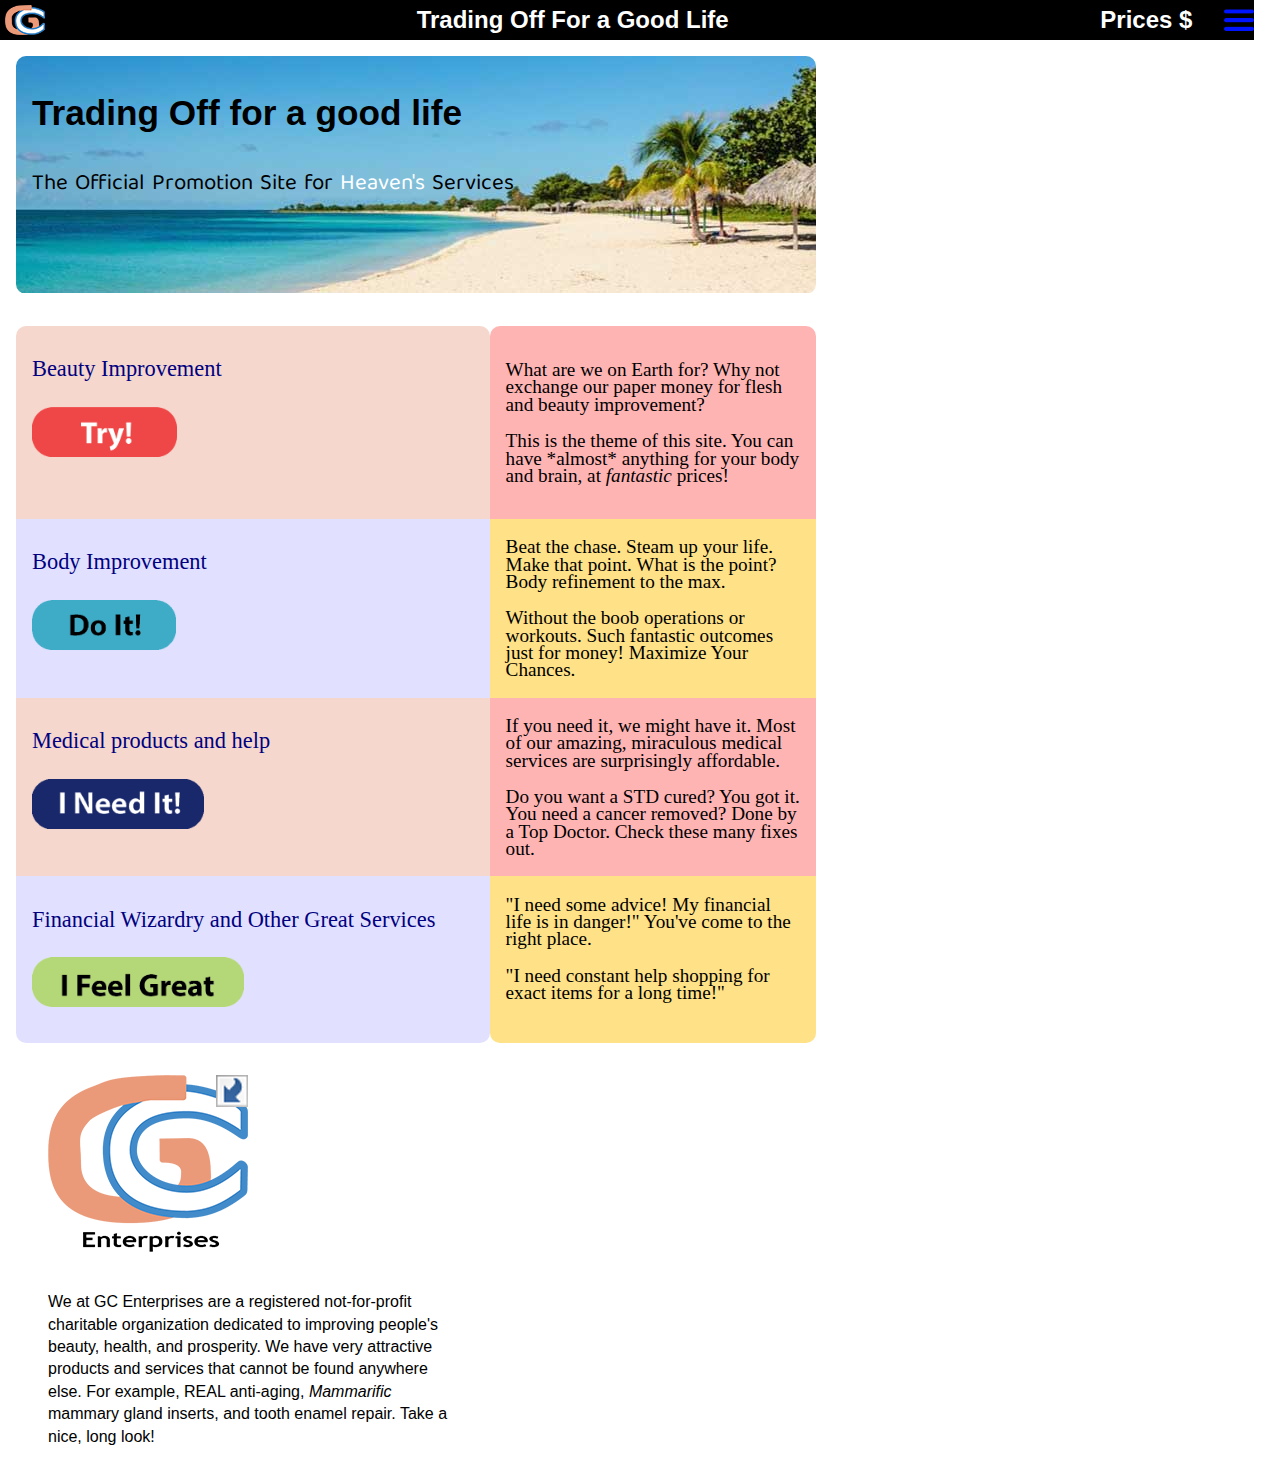
<file: index.html>
<!DOCTYPE html>
<html lang="en" dir="ltr">
    <head>
        <meta charset="utf-8">
        <link rel="stylesheet" type="text/css" href="reset.css">
        <link rel="stylesheet" type="text/css" href="styles-main.css">
        <meta name="viewport" content="width=device-width, initial-scale=1.0">
        <link rel="shortcut icon" href="./images/GC site logo-final-tiny.png" type="image/x-icon">
        <link rel="icon" href="./images/GC site logo-final-tiny.png" type="image/x-icon">
        <meta name="description" content="The innovation of GC Enterprises, Trading It Off, 
        is that it is a one-stop shop for miraculous beauty, body, and health
        products. Its main purpose is to improve beauty, body, and the health state of 
        viewers via special payment plans. Other interesting products are 
        also available. Trading It Off, Looking hot, Money for bod, the One-Stop-Shop.
        BREAST HOOTERS BOOB IMPLANTS INSERTS MUSCLE BUILDING HEALTH MEDICINE
         OMNITRON TOXITRON MAGIC WAND
        OPERATIONS QUICK FIXES COVERAGE INSURANCE SHOPPING FINANCIAL ELECTRONICS REPAIR">
        <meta property="og:image" content="images/GC site logo-final.png">
        <meta property="og:description" content="The innovation of GC Enterprises, Trading It Off, 
        is that it is a one-stop shop for miraculous beauty, body, and health
        products. Its main purpose is to improve beauty, body, and the health state of 
        viewers via special payment plans. Other interesting products are also 
        available.">
        <meta property="og:title" content="Trading It Off - Heaven's Resources">
        <title>Trading Off - Easy Access to Heaven's Resources</title>
    </head>
    <body>
    <php><!--
        <nav>
            <a href="http://love-madly.com"> <img class="title-left" src="images/GC site logo-tiny.png" alt="Logo"></a>
            <div class="title-middle">Trading Off Money for an Enhanced Life</div>
            <div id="rt-nav">                       
                <div id="menu-btn-toggle-responsive">
                     "Button" and block to Trigger/Open The Menu
                        <div class="pdroll" onmouseover="rollmenu()" onblur="unrollmenu()">
                        &nbsp;&nbsp;&nbsp;&nbsp;&nbsp;
                        </div>
                </div>
            </div>
            <div id="rt-full-nav"></div>
                <div id="pdmenu-nav-toggle-desktop">
                    Button to Trigger a Modal that Falls and Darkens the Background
                    <div id="myBtn">Prices $</div>
                    
                     "Button" to Trigger/Open The Menu
                    <div class="pd" onmouseover="showmenu()" onmouseout="hidemenu()">
                        &nbsp;&nbsp;&nbsp;&nbsp;&nbsp;
                        <img src="images/hamburger.png"  class="title-right" alt="" id="hamburger">
                    </div>
                    <ul class="pdmenu">
                        <li><a href="index.html">Trading Off home&nbsp;&nbsp;&nbsp;&nbsp;&nbsp;&nbsp;&nbsp;&nbsp;&nbsp;&nbsp;&nbsp;&nbsp;&nbsp;&nbsp;&nbsp;</a></li>
                        <li><a  href="contentpage1.html">Beauty Treatments&nbsp;&nbsp;&nbsp;&nbsp;&nbsp;&nbsp;&nbsp;&nbsp;&nbsp;&nbsp;&nbsp;&nbsp;</a></li>
                        <li><a  href="contentpage2.html">Body Enhancements&nbsp;&nbsp;&nbsp;&nbsp;&nbsp;&nbsp;&nbsp;&nbsp;</a></li>
                        <li><a  href="contentpage3.html">Medical Services&nbsp;&nbsp;&nbsp;&nbsp;&nbsp;&nbsp;&nbsp;&nbsp;&nbsp;&nbsp;&nbsp;&nbsp;</a></li>
                        <li><a  href="contentpage4.html">Miscellaneous Services&nbsp;&nbsp;&nbsp;&nbsp;</a></li>
                    </ul>
                    </div>
                </div>
            </div>
        </nav>        -->

        <!--Menu background for clicking on Safari-->

        <!--<div class="pdmenubackground"></div>-->
        <nav>

                <a href="index.html"><img class="title-left" src="images/GC site logo-tiny.png" alt="Logo"></a>
                <div class="title-middle">Trading Off For a Good Life</div>
                <div id="rt-prices">
                    <!---Button to Trigger a Modal that Falls and Darkens the Background-->
                    <div id="myBtn" onclick="showModal()">Prices $</div>

                    <!-- "Button" to Trigger/Open The Menu -->
                    <div class="pd">
                        <span class="five-spaces">&nbsp;&nbsp;&nbsp;&nbsp;&nbsp;</span>
                        <img src="images/hamburger.png" class="title-right" alt="" id="hamburger">
                        <ul class="pdmenu">
                            <li ><a  href="index.html">Trading Off home&nbsp;&nbsp;&nbsp;&nbsp;&nbsp;&nbsp;&nbsp;</a></li>
                            <li ><a  href="contentpage1.html">Beauty Treatments&nbsp;&nbsp;&nbsp;&nbsp;&nbsp;</a></li>
                            <li ><a  href="contentpage2.html">Body Enhancements&nbsp;&nbsp;&nbsp;</a></li>
                            <li ><a  href="contentpage3.html">Medical Services&nbsp;&nbsp;&nbsp;&nbsp;&nbsp;&nbsp;&nbsp;&nbsp;</a></li>
                            <li ><a  href="contentpage4.html">Miscellaneous Services</a></li>
                        </ul>
                    </div>
                </div> 
        </nav>
        <div id="myModal1" class="modal"></div>   


                <!-- The Modal -->
                <div id="myModal2" class="modal">

                    <!-- Modal content -->
                    <div class="modal-content">
                        <div class="modal-header">
                            <span class="close">&times;</span>
                            <h2>Favorite Services and Prices</h2>
                        </div>
                        <div class="modal-body">
                            <p>Prices in 2020 US Dollars</p>
                            <span class="bold-text">Fountain of Youth Anti-aging:</span> $300 per treatment<br>
                            <span class="bold-text">Mammarific boobs:</span> $55 per half cup <span class="italic-text">Boobessence!</span><br>
                            <span class="bold-text">OMNITRON(tm) Health Button:</span> $50 per permanent installation<br>
                            <span class="bold-text">Cure to STD's:</span> $40 per treatment<br>
                            <span class="bold-text">Immediate emergency relief, bullet hole closing, Tumor down, Single brain cell repair:</span> Free!<br>
                            <span class="bold-text">Bigger butt, sexy legs, curved hip with muscle, for women </span>only $2000 per treatment<br>
                            <span class="bold-text">Building and chiseling of specific muscle groups, e.g. the pectorals:</span> $1000 per group<br>
                            <span class="bold-text">MUCH MORE IN OUR TOPIC PAGES!</span>
                        </div>
                    </div>

                </div>

        <script>
            let hamburgerMenu = document.getElementsByClassName("pd")[0];
            let menuOpen = false;
            //var backgr = document.querySelector("pdmenubackground");
            let backgr = document.getElementById("myModal1");

            //specially click on hamburger button on mobile devices
            hamburgerMenu.addEventListener("click", function() {
                if (menuOpen===true){
                    menuOpen = false;
                    hidemenu();
                } else {
                    menuOpen = true;
                    showmenu();
                }
            });
    
            hamburgerMenu.addEventListener("mouseout", function() {
                if (menuOpen===true) {
                    hidemenu();
                    menuOpen = false;
                }
            });
    
            hamburgerMenu.addEventListener("mouseover", function() {
                if (menuOpen===false) {
                    showmenu();
                    menuOpen = true;
                }
            });

    
            function showmenu() {
                backgr.style.display = "block";
                backgr.style.zIndex = "0";  
                let pdmenu = document.getElementsByClassName("pdmenu");
                pdmenu[0].style.clip= "auto";
                pdmenu[0].style.opacity= "1";
                pdmenu[0].style.transform= "translateY(0) scaleY(1)";
                pdmenu[0].style.zIndex= "1";
            }
            function hidemenu() {
                let pdmenu = document.getElementsByClassName("pdmenu");
                pdmenu[0].style.clip= "rect(1px, 1px, 1px, 1px)";
                pdmenu[0].style.opacity= "0.0";
                pdmenu[0].style.transform= "translateY(-10px) scaleY(0.5)";
                pdmenu[0].style.zIndex= "-1";
                backgr.style.display = "none";
                backgr.style.zIndex = "-2"; 
            }
            
            //            window.onclick = function(event) {
            //              if (event.target == backgr) {
            //                backgr.style.display = "none";
            
              //          }
                //    }
                
                // Get the modal
            var modal = document.getElementById("myModal2");
            
            // Get the button that opens the modal
            var btn = document.getElementById("myBtn");
             
            
            // Get the <span> element that closes the modal
            var span = document.getElementsByClassName("close")[0];
            
            var modalOn = false;
            
            // When the user clicks on the button, open the modal
            //    btn.onclick = function() {
            //      modal.style.display = "block";
            //    }
            
            btn.addEventListener("mouseover", function() {
              btn.style.color = "yellow";
              btn.style.cursor="pointer";
            });
            
            btn.addEventListener("mouseout",  function() {
                btn.style.color= "white";
                btn.style.cursor="auto";
            });
            
            btn.addEventListener("click", function() {
                modal.style.display = "block";
                modal.style.zIndex = "2";
                modalOn = true;
            });
            
            function showModal() {
                modal.style.display = "block";
                modal.style.zIndex = "2";
                modalOn = true;
            }
            
            
            // When the user clicks on <span> (x), close the modal
            span.addEventListener("click", function() {
              modal.style.display = "none";
              modalOn = false;
            });
            
            //When the user clicks on menu button, show the transparent background to catch close-click
            
            
            // When the user clicks anywhere outside of the modal, close it
            backgr.addEventListener("click", function() {
                hidemenu();
                menuOpen = false;
            });
            
            modal.addEventListener("click", function(event) {
                var ev = event.target;

                if (ev == modal) {
                    modal.style.display = "none";
                    modal.style.zIndex = -1;
                    modalOn = false;
                }
            });
            
            
            
            
            
            </script>

        <div class="top-bg">
            <div class="header">
                Trading Off for a good life
            </div>
            <div class="subheader">
                The Official Promotion Site for <span style="color: white;">Heaven's</span> Services
            </div>
        </div>




    <div class="links-container">
        <div class="divide1">
            <a href="contentpage1.html" class="link1">
                <div >
                    <p >
                        Beauty Improvement</p>
                    <p ><img class="button-style" src="images/Try!.png" alt="Try Beauty Services"></p>
                </div>
            </a>
            <div class="right-side1">
                <p class="sm-line-height">What are we on Earth for? Why not exchange our paper money for flesh and beauty improvement?</p>
                <p class="sm-line-height">This is the theme of this site. You can have *almost* anything for your body and brain, at <span style="font-style: italic">fantastic</span> prices!</p>
            </div>
        </div>

        <div class="divide2">
            <a href="contentpage2.html" class="link2">
                <div>
                    <p >
                        Body Improvement</p>
                    <p><img class="button-style" src="images/Do it!.png" alt="Look at body and muscle improvement"></p>
                </div>
            </a>
                <div class="right-side2">
                    <p class="sm-line-height">Beat the chase. Steam up your life. Make that point. What is the point? Body refinement to the max.</p>
                    <p class="sm-line-height">Without the boob operations or workouts. Such fantastic outcomes just for money! Maximize Your Chances.</p>
                </div>
        </div>

        <div class="divide3">
            <a href="contentpage3.html" class="link3">
                <div>
                    <p >Medical products and help</p>
                    <p><img class="button-style" src="images/I Need It!.png" alt="I Need Medical Support"></p>
                </div>
            </a>
            <div class="right-side3">
                <p class="sm-line-height">If you need it, we might have it. Most of our amazing, miraculous medical services are surprisingly affordable.</p>
                <p class="sm-line-height">Do you want a STD cured? You got it. You need a cancer removed? Done by a Top Doctor. Check these many fixes out.</p>
            </div>
        </div>

        <div class="divide4">
            <a href="contentpage4.html" class="link4">
                <div>
                    <p >Financial Wizardry and Other Great Services</p>
                    <p ><img class="button-style" src="images/I Feel Great.png" alt=""></p>
                </div>
            </a>
            <div class="right-side4">
                <p class="sm-line-height">&quot;I need some advice! My financial life is in danger!&quot; You've come to the right place.</p>
                <p class="sm-line-height">&quot;I need constant help shopping for exact items for a long time!&quot;</p>
            </div>
        </div>

        <section>
            <div class="GC-logo">
                <a href="https://love-madly.com" ><img src="images/GC site logo-final-small.png" alt="GC logo"></a>
            </div>
            <div class="weird">
                We at GC Enterprises are a registered not-for-profit charitable organization dedicated to
                improving people's beauty, health, and prosperity. We have very attractive products
                and services that cannot be found anywhere else. For example, REAL anti-aging,
                <span style="font-style: italic;">Mammarific</span> mammary gland inserts, and tooth enamel repair. Take
                a nice, long look!
            </div>
        </section>
    </div>

    </php>
    </body>
</html>
</file>
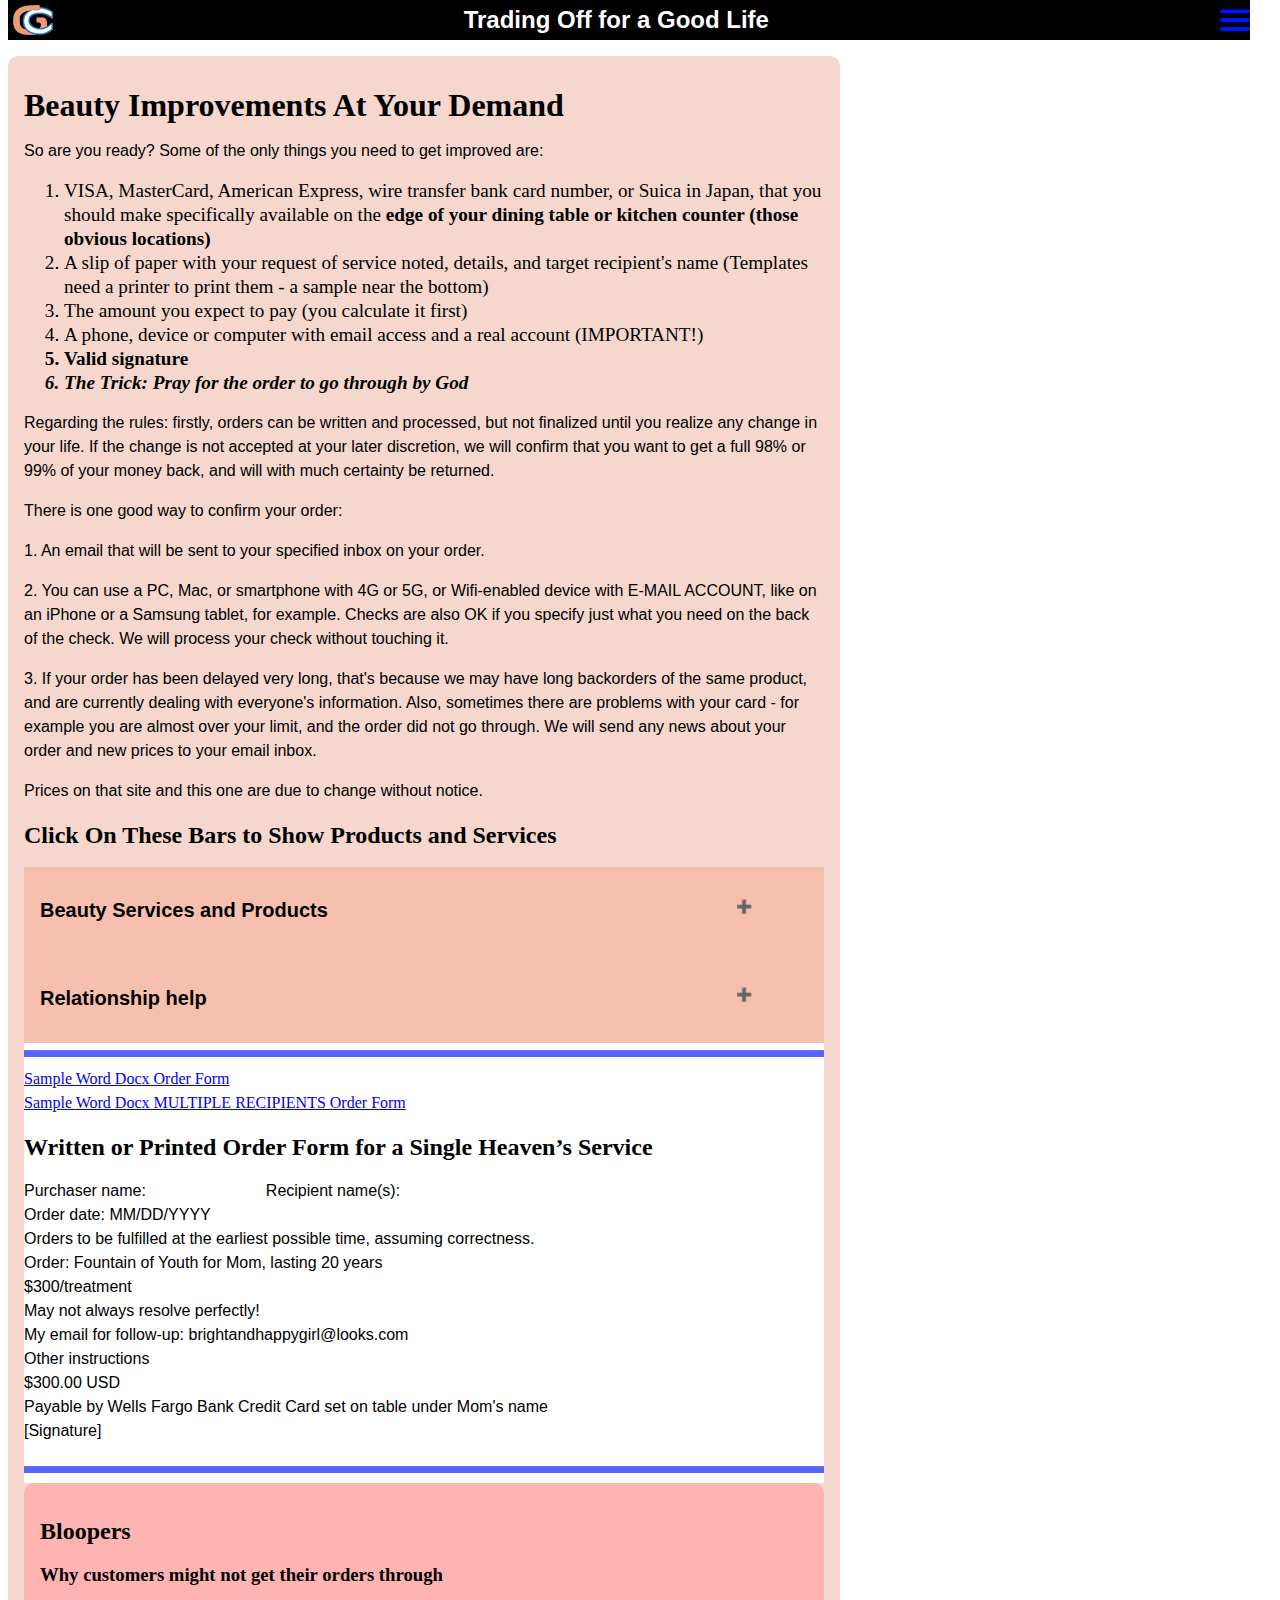
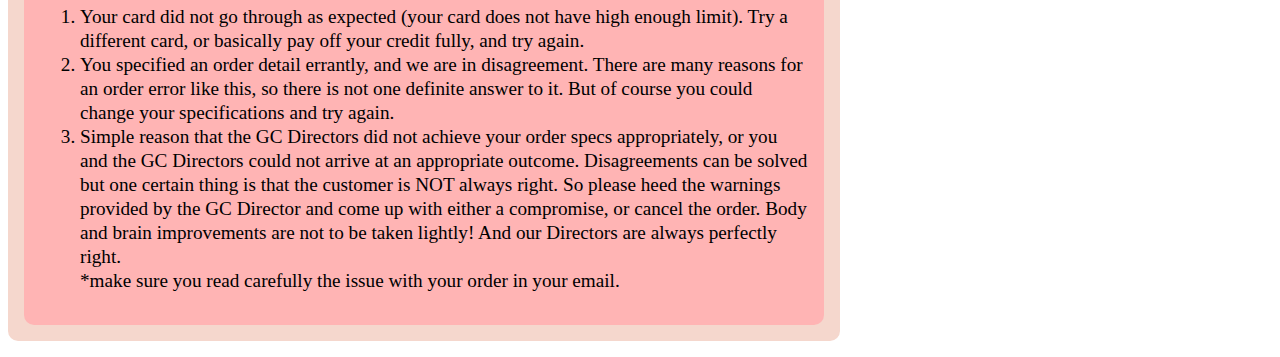
<file: contentpage1.html>
<!DOCTYPE html>
<html lang="en" dir="ltr">
    <head>
        <meta charset="utf-8">
        <link rel="stylesheet" type="text/css" href="styles-infosheets.css">
        <link rel="stylesheet" type="text/css" href="reset.css">
        <meta name="viewport" content="width=device-width, initial-scale=1.0">
        <link rel="shortcut icon" href="./resources/icons/favicon.ico" type="image/x-icon">
        <link rel="icon" href="./resources/icons/favicon.ico" type="image/x-icon">
        <title>Trading Off - Easy Access to Heaven's Resources</title>
    </head>
    <body>
    <php>
        <nav>
            <!--<div class="menu">-->
                <a href="index.html"> <img class="title-left" src="images/GC site logo-tiny.png" alt="Logo"></a>
                <div class="title-middle">Trading Off for a Good Life</div>
                <div id="rt-prices">
                    <!-- "Button" to Trigger/Open The Menu -->
                    <div class="pd">
                        <span class="five-spaces">&nbsp;&nbsp;&nbsp;&nbsp;&nbsp;</span>
                        <img src="images/hamburger.png"  class="title-right" alt="" id="hamburger">
                        <ul class="pdmenu">
                            <li ><a  href="index.html">Trading Off home&nbsp;&nbsp;&nbsp;&nbsp;&nbsp;&nbsp;&nbsp;</a></li>
                            <li ><a   href="contentpage1.html">Beauty Treatments&nbsp;&nbsp;&nbsp;&nbsp;&nbsp;</a></li>
                            <li ><a   href="contentpage2.html">Body Enhancements&nbsp;&nbsp;&nbsp;</a></li>
                            <li ><a   href="contentpage3.html">Medical Services&nbsp;&nbsp;&nbsp;&nbsp;&nbsp;&nbsp;&nbsp;&nbsp;</a></li>
                            <li ><a  href="contentpage4.html">Miscellaneous Services</a></li>
                        </ul>
                    </div>
                </div>
        </nav>
        <div id="myModal1" class="modal"></div>   
        <script>
            let hamburgerMenu = document.getElementsByClassName("pd")[0];
            let menuOpen = false;
            //var backgr = document.querySelector("pdmenubackground");
            let backgr = document.getElementById("myModal1");
            let bg1 = document.querySelector("background");

            //specially click on hamburger button on mobile devices
            hamburgerMenu.addEventListener("click", function() {
                if (menuOpen===true){
                    menuOpen = false;
                    hidemenu();
                } else {
                    menuOpen = true;
                    showmenu();
                }
            });
    
            hamburgerMenu.addEventListener("mouseout", function() {
                if (menuOpen===true) {
                    hidemenu();
                }
            });
    
            hamburgerMenu.addEventListener("mouseover", function() {
                if (menuOpen===false) {
                    showmenu();
                }
            });
            
            backgr.addEventListener("click", function() {
                hidemenu();
            });

            function showmenu() {
                backgr.style.display = "block";
                backgr.style.zIndex = 0; 
                let pdmenu = document.getElementsByClassName("pdmenu");
                pdmenu[0].style.clip= "auto";
                pdmenu[0].style.opacity= "1";
                pdmenu[0].style.transform= "translateY(0) scaleY(1)";
                pdmenu[0].style.zIndex= 1;
                menuOpen=true;
            }
            function hidemenu() {
                let pdmenu = document.getElementsByClassName("pdmenu");
                pdmenu[0].style.clip= "rect(1px, 1px, 1px, 1px)";
                pdmenu[0].style.opacity= "0.0";
                pdmenu[0].style.transform= "translateY(-10px) scaleY(0.5)";
                pdmenu[0].style.zIndex= 0;
                backgr.style.display = "none";
                backgr.style.zIndex = 0;
                menuOpen=false; 
            }
            
        </script>

        <div class="top-border"></div>
        <div class="background">
        <h1>Beauty Improvements At Your Demand</h1>
        <p>So are you ready? Some of the only things you need to get improved are:
            <ol>
                <li>VISA, MasterCard, American Express, wire transfer bank card number, or 
                    Suica in Japan, that you should make
                    specifically available on the <span class="bold-text">edge of your 
                        dining table or kitchen counter (those obvious locations)</span>
                    </li>
                    <li>A slip of paper with your request of service noted, details, and target recipient's name (Templates need a printer to
                        print them - a sample near the bottom)</li>
                    <li>The amount you expect to pay (you calculate it first)</li>
                    <li>A phone, device or computer with email access and a real account (IMPORTANT!)</li>
                    <li class="bold-text">Valid signature</li>
                    <li class="italic-text">The Trick: Pray for the order to go through by God</li>
            </ol>
        </p>

        <p>
Regarding the rules: firstly, orders can be written and processed, but not 
finalized until you realize any change in your life. If the change is not accepted 
at your later discretion, we will confirm that you want to get a full 98% or 99% 
of your money back, and will with much certainty be returned.
        </p>
<p>
There is one good way to confirm your order:
</p>
<p>
1. An email that will be sent to your specified inbox on your order.
</p>
<p>
        2. You can use a PC, Mac, or smartphone with 4G or 5G, or Wifi-enabled device
        with E-MAIL ACCOUNT, like on an iPhone or a Samsung tablet, for example.
        Checks are also OK if you specify just what you need on the back of the check. 
        We will process your check without touching it.
        </p>

        <p>3. If your order has been delayed very long, that's because we 
       may have long backorders of the same product, and are currently
       dealing with everyone's information. Also, sometimes there are problems with your
       card - for example you are almost over your limit, and the order did not go through.
       We will send any news about your order and new prices to your email inbox.</p>
        <p>Prices on that site and this one are due to change without notice.</p>

        <h2>Click On These Bars to Show Products and Services</h2>
<button class="accordion1">
    <h2 >Beauty Services and Products</h2>
</button>
<div class="panel1">
    <p class="bold-text">
        Facial Clear Services
        USD $100 / treatment
    </p>
    <p>
        Clearing all spots and acne and imperfections off your face, up to the limit of
        science. Facial discoloration, for example for elderly people is cheap and
        available. Results are partly guaranteed (except in some cases where the
        blemishes are grown-in or natural) Takes 2 days.
    </p>
    <p class="bold-text">
        The Fountain of Youth: FOY Men's and Women's Anti-aging Service<br>
        USD $300 / treatment
    </p>
    <p>
        Anti-aging is different from clearing spots, and is significantly more powerful.
        Where clearing spots is about removing blemishes, anti-aging will literally
        make you look younger, no cosmetics, with skin transformation and improved coloration, and
        less saggy cheeks and bags. 98% Guaranteed by Beautyview (tm) 3D preview, this is a very
        standard procedure that anyone can order. The service is all-face, and does
        not affect body muscles but can change and improve your face flesh and skin acutely.
        Takes 6 days.
    </p>
    <p class="bold-text">
        Beautifying treatment: POY Preservation of Youth - Reverse time and look younger for 20 years<br>
        USD $300 / treatment
    </p>
    <p>
        This treatment need only be bought once every 20 years, since it will
        freeze aging - most importantly in the face area for that length of time.
        It is simply magic, a miracle that will make everyone you know be amused.
        They will be amazed by it. Make all your family and friends buy this! 99% Guaranteed 
        by the Beautyview (tm). Takes 6 days.
    </p>
    <p class="bold-text">
        Long-term radiant beauty: EBU Eternal Beauty Updating<br>
        USD $2,000 / lifetime of beauty maintenance
    </p>
    <p>
        Also thought of to cause people "immortal beauty" like some actresses and actors, this
        an all-encompassing service that lasts one's entire lifetime, this involves repeated 
        face-anti-aging, repeated body-anti-aging, and tweaks to specific beauty features 
        (medical products and services are also included) 
        You'll look like 30's in your 50's, and
        50's when you're 100! A true miraculous improvement that really is worth its price,
        recommended to anyone who wants to look awesome forever. A bank transfer may be 
        needed for the payment.
    </p>
    <p class="bold-text">
        Grow old Slowly - Complete body recombination<br>
        USD $100 / long-term, full facial, body, brain, gametes, and illnesses improvement
    </p>
    <p>
        For anyone who dares and desires to live into their 100's, 110's, or even beyond
        <span class="italic-text">looking young</span>,
        this is a necessary upgrade to one's genes - all of them including your inheritable
        gametes. Your aging will become about half of its current speed, and a lot of work
        is put into changing all the genes inside of you - including illness, rotting, and 
        debilitating malfunctions. Just depend on us! This one is 99% guaranteed.
    </p>
    <p class="bold-text">
        Reversal of Beautifying treatment<br>
        USD $10 / treatment
    </p>
    <p>
        If you are unhappy with your youthful face and body at any time, you may discontinue
        beauty with this treatment.
    </p>
    <p class="bold-text">
        Skin DE-WRINKLE<br>
        USD $500 / treatment
    </p>
    <p>
        You'd think that this service is easy, right? Wrong - it is a complex and 
        long treatment over several weeks that makes it SO SO desirable to most 
        older women. That would actually maintain your facial looks but take away
        the wrinkles on there and <span class="italic-text">everywhere else!</span>
        Enjoy your new smoothened skin!
    </p>
    <p class="bold-text">
        Buy a Goatee! Or a Mustache!<br>
        USD $200 / full growth
    </p>
    <p>
        Need that facial hair on that fez? Need a bushy beard, a wide thin beard, or an around-
        the mouth full beard and mustache (or any kind of mustache)?<br>
        Then pay this price and get it anytime! We will inform you to make sure of your 
        opinion before it is grown, with a BeautyView (tm) to make sure you will like it.
    </p>
    <p class="bold-text">
        Growing old @ super-speed - Looking more mature <br>
        USD $100 / treatment
    </p>
    <p>
        Some people like to look older, not younger. So here is an impressive solution! 
        It is generally done in about 2 days after the order is processed.
    </p>
</div>
<button class="accordion1">
        <h2>Relationship help</h2>
</button>
<div class="panel1">
    <p class="bold-text">
        Renewing relationship freshness
        USD $15
    </p>
    <p>
        If your relationship with someone goes sour and you can't just feel good any more, you
        need this. If both agree and you need some refreshing, then get this service
        by Heaven.
    </p>
</div>
<div class="order-form">
    <img width="100%" height="13" src="images/blue-divider.png">
    <a href="Digital Order Form for Heaven.docx">Sample Word Docx Order Form</a><br>
    <a href="Digital Order Form for Heaven-Multiple Recipients.docx">Sample Word Docx MULTIPLE RECIPIENTS Order Form</a>
    <h2 class="bold-text ">
    Written or Printed Order Form for a Single Heaven’s Service
    </h2>
    <p>
    Purchaser name:&nbsp;&nbsp;&nbsp;&nbsp;&nbsp;&nbsp;&nbsp;&nbsp;&nbsp;&nbsp;&nbsp;&nbsp;&nbsp;&nbsp;&nbsp;&nbsp;&nbsp;&nbsp;&nbsp;&nbsp;&nbsp;&nbsp;&nbsp;&nbsp;&nbsp;&nbsp;
    Recipient name(s): <br>
    Order date: MM/DD/YYYY<br>
    Orders to be fulfilled at the earliest possible time, assuming correctness.<br>
    Order: Fountain of Youth for Mom, lasting 20 years<br>
    $300/treatment<br>
    May not always resolve perfectly!<br>
    My email for follow-up: brightandhappygirl@looks.com<br>
    Other instructions<br>
    $300.00 USD<br>
    Payable by Wells Fargo Bank Credit Card set on table under Mom's name<br>
    [Signature]
    </p>
    <img width="100%" height="13" src="images/blue-divider.png">
</div>
<div class="bloopers">
    <h2 class="bold-text">Bloopers</h2>
    <h3 class="">Why customers might not get their orders through</h3>
    <ol class="">
        <li>Your card did not go through as expected (your card does not have high enough limit). Try a different card, or basically pay off your credit
            fully, and try again.</li>
            <li>You specified an order detail errantly, and we are in disagreement. There are many
            reasons for an order error like this, so there is not one definite answer to it. But of course
            you could change your specifications and try again.</li>
            <li>Simple reason that the GC Directors did not achieve your order specs appropriately, or you and
            the GC Directors could not arrive at an appropriate outcome. Disagreements can be solved
            but one certain thing is that the customer is NOT always right. So please heed the warnings
            provided by the GC Director and come up with either a compromise, or cancel the order. Body and brain
            improvements are not to be taken lightly! And our Directors are always perfectly right.<br>
            *make sure you read carefully the issue with your order in your email.<br></li>
    </ol>
</div>
</div>
</php>
</body>


<script>
    var acc = document.getElementsByClassName("accordion1");
    var i;

    for (i = 0; i < acc.length; i++) {
        acc[i].addEventListener("click", function() {
            this.classList.toggle("active");
            var panel = this.nextElementSibling;
            if (panel.style.maxHeight) {
                panel.style.maxHeight = null;
            } else {
                panel.style.maxHeight = panel.scrollHeight + "px";
            } 
        });
    }

    
  </script>
</html>
</file>
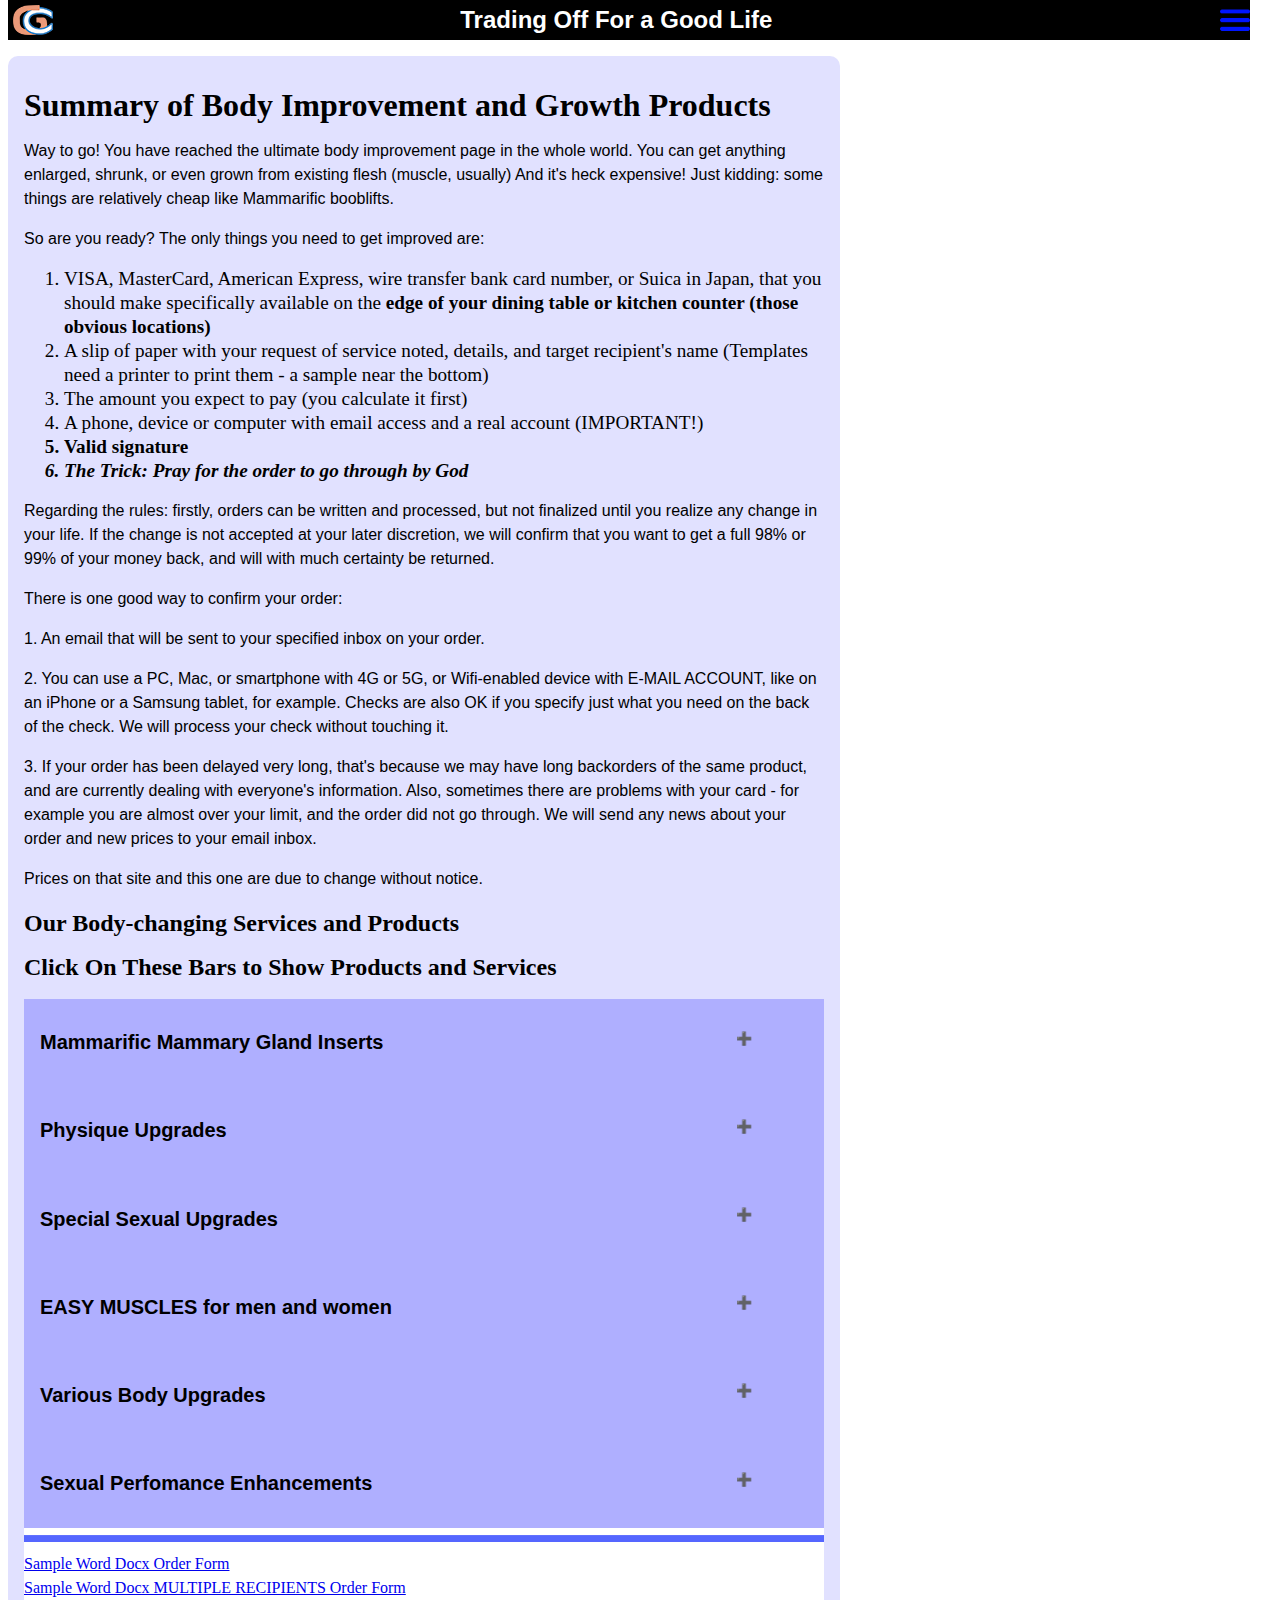
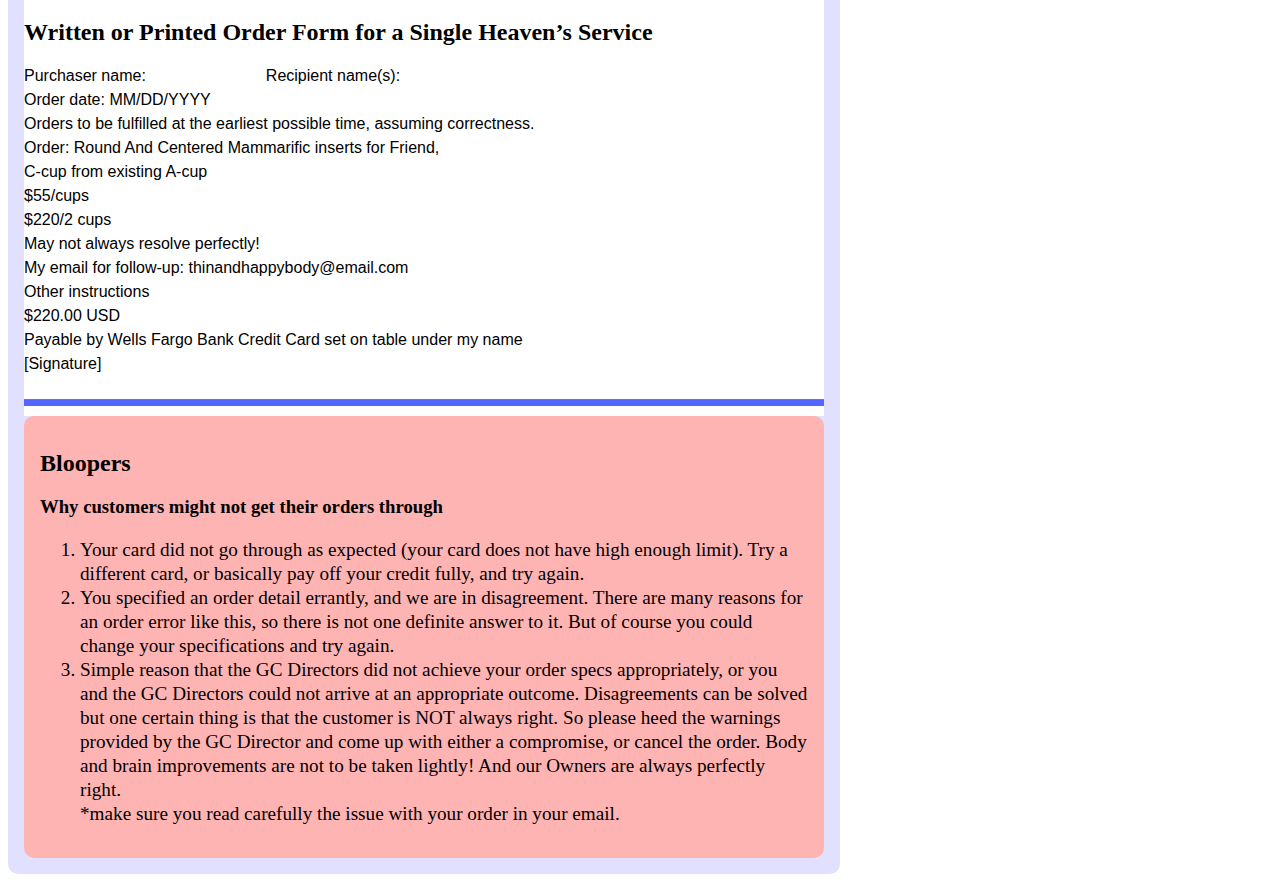
<file: contentpage2.html>
<!DOCTYPE html>
<html lang="en" dir="ltr">
    <head>
        <meta charset="utf-8">
        <link rel="stylesheet" type="text/css" href="reset.css">
        <link rel="stylesheet" type="text/css" href="styles-infosheets.css">
        <meta name="viewport" content="width=device-width, initial-scale=1.0">
        <link rel="shortcut icon" href="./resources/icons/favicon.ico" type="image/x-icon">
        <link rel="icon" href="./resources/icons/favicon.ico" type="image/x-icon">
        <title>Trading Off - Easy Access to Heaven's Resources</title>
    </head>

    <body>
        <php>
        <nav>
            <!--<div class="menu">-->
                <a href="index.html"><img class="title-left" src="images/GC site logo-tiny.png" alt="Logo"></a>
                <div class="title-middle">Trading Off For a Good Life</div>
                <div id="rt-prices">
                    <!-- "Button" to Trigger/Open The Menu -->
                    <div class="pd">
                        <span class="five-spaces">&nbsp;&nbsp;&nbsp;&nbsp;&nbsp;</span>
                        <img src="images/hamburger.png" class="title-right" alt="" id="hamburger">
                        <ul class="pdmenu">
                            <li ><a  href="index.html">Trading Off home&nbsp;&nbsp;&nbsp;&nbsp;&nbsp;&nbsp;&nbsp;</a></li>
                            <li ><a  href="contentpage1.html">Beauty Treatments&nbsp;&nbsp;&nbsp;&nbsp;&nbsp;</a></li>
                            <li ><a  href="contentpage2.html">Body Enhancements&nbsp;&nbsp;&nbsp;</a></li>
                            <li ><a  href="contentpage3.html">Medical Services&nbsp;&nbsp;&nbsp;&nbsp;&nbsp;&nbsp;&nbsp;&nbsp;</a></li>
                            <li ><a  href="contentpage4.html">Miscellaneous Services</a></li>
                        </ul>
                    </div>
                </div>
        </nav>
        <div id="myModal1" class="modal"></div>   
        <script>
            let hamburgerMenu = document.getElementsByClassName("pd")[0];
            let menuOpen = false;
            //var backgr = document.querySelector("pdmenubackground");
            let backgr = document.getElementById("myModal1");
            let bg1 = document.querySelector("background");

            //specially click on hamburger button on mobile devices
            hamburgerMenu.addEventListener("click", function() {
                if (menuOpen===true){
                    menuOpen = false;
                    hidemenu();
                } else {
                    menuOpen = true;
                    showmenu();
                }
            });
    
            hamburgerMenu.addEventListener("mouseout", function() {
                if (menuOpen===true) {
                    hidemenu();
                }
            });
    
            hamburgerMenu.addEventListener("mouseover", function() {
                if (menuOpen===false) {
                    showmenu();
                }
            });
            
            backgr.addEventListener("click", function() {
                hidemenu();
            });

            function showmenu() {
                backgr.style.display = "block";
                backgr.style.zIndex = 0; 
                let pdmenu = document.getElementsByClassName("pdmenu");
                pdmenu[0].style.clip= "auto";
                pdmenu[0].style.opacity= "1";
                pdmenu[0].style.transform= "translateY(0) scaleY(1)";
                pdmenu[0].style.zIndex= 1;
                menuOpen=true;
            }
            function hidemenu() {
                let pdmenu = document.getElementsByClassName("pdmenu");
                pdmenu[0].style.clip= "rect(1px, 1px, 1px, 1px)";
                pdmenu[0].style.opacity= "0.0";
                pdmenu[0].style.transform= "translateY(-10px) scaleY(0.5)";
                pdmenu[0].style.zIndex= 0;
                backgr.style.display = "none";
                backgr.style.zIndex = 0;
                menuOpen=false; 
            }
            
        </script>
        <div class="top-border"></div>
        <div class="background2">

<h1>Summary of Body Improvement and Growth Products</h1>


<p>Way to go! You have reached the ultimate body improvement page in the whole world.
You can get anything enlarged, shrunk, or even grown from existing flesh (muscle, usually)
And it's heck expensive! Just kidding: some things are relatively cheap like Mammarific
booblifts.</p>

<p>So are you ready? The only things you need to get improved are:
</p>
    <ol>
        <li>VISA, MasterCard, American Express, wire transfer bank card number, or 
            Suica in Japan, that you should make
            specifically available on the <span class="bold-text">edge of your 
                dining table or kitchen counter (those obvious locations)</span>
            </li>
            <li>A slip of paper with your request of service noted, details, and target recipient's name (Templates need a printer to
                print them - a sample near the bottom)</li>
            <li>The amount you expect to pay (you calculate it first)</li>
            <li>A phone, device or computer with email access and a real account (IMPORTANT!)</li>
            <li class="bold-text">Valid signature</li>
            <li class="italic-text">The Trick: Pray for the order to go through by God</li>
    </ol>

    <p>
    Regarding the rules: firstly, orders can be written and processed, but not 
finalized until you realize any change in your life. If the change is not accepted 
at your later discretion, we will confirm that you want to get a full 98% or 99% 
of your money back, and will with much certainty be returned.</p>
<p>
There is one good way to confirm your order:
</p>
<p>
1. An email that will be sent to your specified inbox on your order.
</p>
        <p>
        2. You can use a PC, Mac, or smartphone with 4G or 5G, or Wifi-enabled device
        with E-MAIL ACCOUNT, like on an iPhone or a Samsung tablet, for example.
        Checks are also OK if you specify just what you need on the back of the check. 
        We will process your check without touching it.
        </p>

        <p>3. If your order has been delayed very long, that's because we 
       may have long backorders of the same product, and are currently
       dealing with everyone's information. Also, sometimes there are problems with your
       card - for example you are almost over your limit, and the order did not go through.
       We will send any news about your order and new prices to your email inbox.</p>
        <p>Prices on that site and this one are due to change without notice.</p>


<h2>Our Body-changing Services and Products</h2>

<h2>Click On These Bars to Show Products and Services</h2>
<button class="accordion2">
    <h2>Mammarific Mammary Gland Inserts</h2>
</button>

<div class="panel2">
<h2>Completely Natural "Boobs" Made For Those Who Need to Be Attractive</h2>
<h2>Mammarific boobs are discreetly inserted during the night: AA's--GG's</h2>
<h3 class="bold-text">USD $55/half cup growth,  99% guaranteed!</h3>

<p>Increase your boob size, <span class="italic-text">almost non-invasively</span>
from any size from A cup all way to GG cup size. The glands, similar to real mammary glands 
are simply inserted (as if by magic!) into a little hole in the skin. If you don't have 
enough skin for the upgrade, no problem! We GROW skin as needed, to whatever size you want.
</p>
<p>To figure out your final size we have to have a standard cup size system. There are many styles 
of boobs though, such as round, supple, and flat. Adding more is easy - you just pay for 
the difference in size. But to go <span class="bold-text">smaller</span> sizes it is free!
</p>
<p>
Also, the nipples of a Mammarific Boob are growable for times when woman is feeding 
(unlike surgery). The milk duct from your previous breast will stretch and stretch during 
your booblift until it grows to the appropriate length.
</p>
<p>
The skin will grow automatically according to our exacting skin growth methods, which have 
been perfected. The skin and nipple's look is 100% guaranteed.
</p>
<p>Remember, GC Enterprises boob are not regular &quot;booblifts&quot;, they're the new revolution of
     <span class="italic-text">automatic boob upgrades!</span>  <span class="italic-text">Heaven's inserts</span>
         are cheaper than clinics, cancer-proof, nipple-saving, warm, and non-invasive - they're even
         better than the best plastic surgery implants on the market!
</p>
<img width="100%" id="diagram" src="images/Mammarific Diagrams.jpg">
<p>Size names for PHUN</p>
<ul>
    <li>A = Little Titties, or Flat-chested - right for flat-cool girls</li>
    <li>B = Bit of titties - a very natural size</li>
    <li>C = Common boobs - desirable, especially for skinny girls, Asian smaller girls</li>
    <li>D = Dominant boobs - great for a "knockout" look, skinny-big, Asian or Caucasian</li>
    <li>E = Enormous knockers - guaranteed to attract attention, whether mid-to-big, tall Caucasian girls</li>
    <li>F = Fitting for a queen! - a fun look that will turn heads, especially for mid-big, big Asians, or black girls</li>
    <li>G/GG = Ginormous Giants - a "limit" size that will get guys whistlin' at you, big and fat girls only!</li>
</ul>
<p>Ways to Describe Big Knocker Girls</p>
<ul>
    <li>Voluminous</li>
    <li>Rotund</li>
    <li>Voluptuous</li>
    <li>Protruding</li>
    <li>Knockout</li>
    <li>Luscious</li>
    <li>Sensuous</li>
</ul>
<p>
Girls call this <span class="bold-text">Knocking-Up!</span> Young girls as little as 13 can get it! Impress 
friends and boyfriends with this awesome upgrade, known to be the new <span class="italic-text">natural boobs</span>,
for the WORLD, not <span class="italic-text">fake or unnatural</span> boobs.
</p>
<p>These improvements can be made to fit any woman with any size chest, especially large boobs for
women with small chests but you must get a Beautyview (tm) first. It is a 3D Shape Scan with 
clothes or no clothes on. That happens after you request 
service by trying to make an order. We will "show" you how your <span style="font-style: italic">Mammarific</span>
boobs will look in various sizes with realistic-looking 3-D pictures of your real self wearing
clothes of your choice (or nude), going from original to knock-up boobs. Mammarific
is great even if you are already endowed with boobs already: you can still fill in the front of
the breast for shape perfection, even grow your boob skin on-the-spot (skin is guaranteed or money back).
</p>
<p>The Mammarific mammaries are very light-weight, bouncy and tight, i.e. do not sag that much 
    looking more like big "half-balls" or sexy looking flat sacs, (or other shapes 
    depending on your preference)
</p>
<p><span style="font-style: italic">Mammarific</span> Boobs are foremost lightweight, are 
    both connected to your normal body and bounce like everyone else's boobs
    and can give breastmilk if you retain your existing size - that can be enhanced 
    around the sides and the backside.
    If at all you find it unworking, for example
    if there is not enough heat, you may ask beauty (by God if necessary) and she will measure it 
    and gauge your boob's effectiveness.
    If it really isn't good enough, you can place a "removal order" on your desk with a credit card 
    to verify you're serious. You may also place a removal order if you are partially or completely
    unsatisfied with your <span style="font-style: italic">Mammarific</span> boobs size, their
    shape, or just the feeling you get in general. You may gently reduce to any size, 
    smaller than
    your original, or even order bigger cups for the normal price. So an F cup can reduce to a 
    D cup (try them both!) or a BB cup
    to the C cup, based on your preference! One resize per order. By getting something best 
    for themselves, most women will be <span class="italic-text">totally</span> happy with
     their appearance. 100%.
</p>
<p>
    You must get a Fitting before your insert, using our BeautyView (tm) system, where your 
    body is scanned into a 3-D shape
    and you can see in advance the size of your full cups before you get the inserts. 
    REMEMBER your Mammarific boobs won't be done unless you go through at least
    one Beautyview (tm) process. The upgrades are available only to those women 15 or 
    above, and no one can order for a girl who is less than 15.
</p>
<p class="italic-text">It's the Milky WAY!</p>
<p class="bold-text">
Here are size guidelines:
</p>
<p class="bold-text">
Styles of Heaven's inserts that you can grow (write it on your order)
</p>
<ul>
<li>Pointy (don't choose this one)</li>
<li>Petite Tits</li>
<li>Supple and Perky - nipple high and round on bottom</li>
<li>Big and Round, NON-SAGGY boobs that everyone will like</li>
<li>Big and Popping Out (for small chests)</li>
<li>Big and Flat (DD cup looks like F cup!)</li>
<li>Separated/Points outward (may be unsatisfactory)</li>
<li>Hard, medium, or soft to the touch (defaults to hard)</li>
</ul>
<h3>
Chemicals inside Mammarific manufactured glands:
Water (H₂O-33%)
Carbon (C₂-34%)
Nitrogen (N-31%)
TriSodium (Na3-2%)
</h3>
<p>
    You can upgrade to a much larger size when you are &quot;mature!&quot;
</p>
<p>
The skin of each gland is made to be like a soft stretchy balloon: squishes this way
or squishes that way, but never pops and nothing can come out inside thus no medical
issues can arise. It's even better than saline implants, given you don't have
to cut a slit on the bottom of the breast (our booblifts are non-invasive). There will in
fact be no hole or slit, instead only a "channel" that we insert
the glands in one by one, super fast and efficiently every time. It usually happens when 
totally unexpected in the night time after sleep. So relax all guards!
</p>
<p>
The waiting list for 2021-2022 will be 3-4 weeks, when many people have first heard about
the upgrades. Later there will be less capacity, and more volume of Knock Ups.
</p>
<p>
If you are really unsatisfied with your <span style="font-style: italic">Mammarific</span>
 Knock-Up boobs, you may apply for a
refund undoing <span style="font-style: italic"> all</span> of the boob.
Undoing all without any other operations will get you your full refund, and you'd be 
left with your original boob and the skin that was on them.
</p>
<p>
From your existing boobs, considering you had at least AA cup, you may still
give off breastmilk naturally. Unlike other types of implants, there will be a
&quot;hole&quot; in the middle of your insert (whenever possible) and your 
ability to give milk through the long milk duct, going through, will be maintained..
</p>
<p>
Breast fat will be reduced or eliminated, for anyone who makes an order. There will
be Insert Warmers inside your new Knock Ups that warm whenever the inserts are getting
cold. Don't worry about how it works - just take them for granted!
</p>
<p>
Write or print your Style Choice on paper after considering all factors, based 
on our Beautyview(tm) result and your own preference.
</p>
<p>
Smooth and fluid through the whole process! No one need worry about anything
going wrong because this is backed up by a 99% money-back guarantee and your success
is definitely guaranteed.
</p>
<p class="bold-text">
Improve your breast appearance: reduce fat and tighten mammary glands
</p>
<p class="bold-text">
USD $35/one off improvement
</p>
<p>
Having the best boobs and the best shape of them is critical to your perfect-man-finding quest.
Even if you have, say, CC cups and they are baggy and pointy-looking, a guy who is
with you might not be completely satisfied. Therefore, what we recommend is for
girls and women who have insufficient shape of boobs to perfect the image of their boobs
by purchasing this inexpensive service. Fat and skin can both be decreased or changed.
Use the boobstyles above to specify on your order sheet. You must have at least B cup to 
take advantage of this service.
</p>
<p class="bold-text">
WARNING TO BE PRUDENT about any of the significant physical changes you may do to yourself by
the services on the site.<br>
</p>
<ul>
<li>Look at yourself and be satisfied. Is your body unsatisfactory the way it is now?</li>
<li>Would the change of body image make you uneasy? Or is it completely natural?</li>
<li>Are you going to change your diet or eating greatly to increase, or decrease your body weight?
<li>Would it be ok to be called a "babe" or a "hottie", or even "slut"? (In some sizes)</i>
</ul> 
<p>
If the answer to these questions is all positive (YES), then we suggest DON'T mess with your
God-given bod.
</p>
</div>


<button class="accordion2">
        <h2>Physique Upgrades</h2>
</button>
<div class="panel2">
<!--<p class="bold-text">
Abdominal Nominal(tm) procedure, invented by the Doctor herself!
</p>
<p class="bold-text">
USD $1000/one-off belly treatment 
</p>
<p>
So, you want to lose that plump belly of fat there, eh? Most of the fat there can be reduced
to the point that you can see a slab of meat on your ab's front. This procedure is especially 
good as the first body upgrade you purchase here. We will trim your belly fat to a 
reasonable flatness that YOU, must LATER work out (or buy) to add ab muscle to. 
</p>-->
<p class="bold-text">
Improve hip size and shape, legs and &quot;leg-buttcheek gap,&quot; to make you <span class="italic-text">sexy
</span> look fit and perfect
</p>
<p class="bold-text">
USD $750/two-week treatment (Discount by $250 if you buy Mammarific Mammaries on the same order)
</p>
<p>
Women may now perfect their slightly skinny, fat, or imperfect hips by adding or subtracting 
fat in the sides of the hips. It's also perfecting the quads/thighs of the leg. 
This <span class="italic-text">perfect-body</span> 
procedure is, again, non-invasive and a treat to look at for the boys,
especially if what you want is the perfect curves and body 
weight (you will get a BeautyView(tm) preview before we process your order).
</p>
<p class="bold-text">
Improve BUTTOCK SIZE, leg sexiness, hip smooth curvature with some muscle and add more curve 
along the upper-leg, and some fat (for women)
</p>
<p class="bold-text">
USD $2000/two-week treatment (Discount by $250 if you buy Mammarific Mammaries on the same order)
</p>
<p>
Women who are interested in a nice, round and shapely butt, reformed hips, and shapely legs to 
attract or hold on to their
men can now get this sought-after improvement. You can be sure after ordering that your
butt will get bigger (more muscle and fat) and <span class="italic-text">all that stuff</span> will generally be better 
looking. A BeautyView preview will be provided before growth.
</p>
<p>Specify on your order form whether you would like a fatty butt or a muscular (sometimes smaller)
 butt.
</p>
<p>
We can give you a 3-D BeautyView(tm) to preview your hip curve or ass shape, and after 
that you should be <span class="italic-text">absolutely</span>certain what size you 
would like by deciding during the preview session.
You will be given a grace period of 2 weeks to fully finalize your order, but the 
order's final thinness or thickness is <span class="bold-text">decided according to 
your wishes</span> One order/customer please. 
</p>
<p>Men's butt "cuteness", strength, and size improvement
</p>
<p class="bold">$750/treatment
</p>
<p>Women will now go salivating after men because of their new, strong and cute and bigger
butts, that can lead to an improved sex life. Not every girl even cares that much about
cute butts, unless he's hers! So make sure you hold on to that ass!
</p>
<p>
Male gays' Full Body Transformation into a "girl" with boobs, hips, buttock, and 
face transformation
</p>
<p class="bold">
$1250/treatment
</p>
<img width="100%" height="13" src="images/blue-divider.png">
</div>

<button class="accordion2">
    <h2>Special Sexual Upgrades</h2>
</button>
<div class="panel2">
<p class="bold-text">
Doubling your service price:
If you buy something and state on your transaction sheet that you want to pay
many times (double, triple, or more) we will GIVE ALL OF the extra amount to
charity and put your order on the current top of the priority list, to arrive early
according the special priority list and not the ordinary list. It's that easy. Double payment minimum.
</p>
<p class="bold-text">
Penis growth service:
</p>
<p class="bold-text">
USD $10666/per one-time targeted and measured growth (average 1.6 inches between short, medium and tall men)
</p>
<p>Although it sounds innocent enough, this quick and easy growth operation is only
for the needy. It will improve your chances with tall women. Bed fun will be
increased as a guarantee, and you might even end up hurting the girl! The bottom
 "root" of your penis will become like an erection, and then a new root will grow
to push the new larger bottom up and out. All during your sleep!
It can be growth from 1.5 inches all the way to 1.8 inches (normally). It will normally
 take four days to fully grow it.
</p>
<p class="bold-text">
Penis strengthening service:
</p>
<p class="bold-text">
USD $100/10 years
</p>
<p>
Just like Viagra or other penis enhancement drugs, Penis Strengthening will make your penis
hard and also stay hard for a pretty long time, each time for many goes in bed.
</p>
<p class="bold-text">
Penis hardness and toughness service:
</p>
<p class="bold-text">
USD $200/ one hard order
</p>
<p>
Yaay I go craazy for my gurl when I can feel her up!
</p>
<p>
The much anticipated and sought after service penis hardening and thickening is here.
From now on, all men can enjoy full contact with bigger or fatter women, because
your skin around the penis can grow extra layers of skin, making it sure that you, or your
present-receiver can "fill" the woman's chute. Done in only 2 weeks, this sought after 
service is many men's godsend. So thank the Heavens!
</p>
<p class="bold-text">
    Mature Lovers Hormone Boost
</p>
<p class="bold-text">
    I've always waited to bed her after that woman's menopause
</p>
<p>
Now you can. The boost for women will last 6 weeks (see accompanying service of vitality for men)
and will allow you to have hormonal surges whenever you need it. 
</p>
<p class="bold-text">
Vagina shrinking service:
</p>
<p  class="bold-text">
USD $300/ one full order
</p>
<p>
If your man believes he is not getting as much "contact" with you up there, then
this is the service to get. TO ORDER, WE MUST HAVE AN ORIGINAL, SIGNED CARD OR PAPER FROM BOTH
SIDES mentioning the 1/10 inches that she wants to lose. THE SIZE CAN BE REGAINED.
Many men howl because of their contactless sex. But if your relationship is good, this
$300 order is pretty nominal! When
the penis is small and the vagina is too big, we can shrink her vagina breadth.
The price is little!
</p>
<p>When the girl is 5'2", the average vaginal length is 5.8" and tightness is 1.3"</p>
<p>When the girl is 5'3", the average vaginal length is 6.0" and tightness is 1.3"</p>
<p>When the girl is 5'4", the average vaginal length is 6.2" and tightness is 1.4"</p>
<p>When the girl is 5'5", the average vaginal length is 6.4" and tightness is 1.4"</p>
<p>When the girl is 5'6", the average vaginal length is 6.5" and tightness is 1.5"</p>
<p>When the girl is 5'7", the average vaginal length is 6.7" and tightness is 1.6"</p>
<p>When the girl is 5'8", the average vaginal length is 6.9" and tightness is 1.7"</p>
<p>When the girl is 5'9", the average vaginal length is 7.2" and tightness is 1.8"</p>
<p>When the girl is 5'10", the average vaginal length is 7.4" and tightness is 1.8"</p>
<p>HAVE PHUN!</p>
<p class="bold-text">
<p>
This order is similar to the &quot;Penis Lengthening Service&quot;. Finally someone 
will be able to &quot;fill you all up&quot;, without enlengthening his dick.
</p>
<p class="bold-text">
Aromatic Semen:
</p>
<p  class="bold-text">
USD $500/ one order lasting 5 years
</p>
<p>
Ewww! If this is how the girl always thinks about the guy's semen and its smell, you can solve that in a flash.
The Semen Distaste service will replace the smell component of semen with something unsmelly.
The taste in her mouth won't change, but there should be not much of a taste. Does not change the sperm component
or motility of the sperm.
</p>
<img width="100%" height="13" src="images/blue-divider.png">
</div>

<button class="accordion2">
    <h2>EASY MUSCLES for men and women</h2>
</button>
<div class="panel2">
<p class="bold-text">
Building, toning and chiseling of specific muscle groups, e.g. the pectorals:
</p>
<p class="bold-text">
USD $1000/ muscle group, 98% Guaranteed!
</p>
<p>
You choose the general muscle area to grow, and it will be grown proportionally bigger
than the strongest other muscles on your body. Makes muscle building effortless! If you would
like to tone or chisel other muscles on the body specify it - you can do it this way or
via exercise. 1. Pectorals, 2. Abdominals, 3. Biceps and triceps and forearm, 
4. Shoulders and Back, 5. Butt muscles (not optimal - use above butt services), 6. Quads and thighs and calves. Specify each
muscle group on your order sheet and calculate the right cost. We can show you pictures of
your expected appearance result. Inherits through your genes! 
</p>
<p class="bold-text">
Make sure, after receiving your new muscles that you increase body fitness and endurance, i.e. 
blood energy levels, by normal exercise (special nutrients not recommended). That way you won't 
crash your 300-lbs muscle body down onto the treadmill!
</p>
<p class="bold-text">
ULTIMATE BODY: General muscle and fat percentage perfection toward your ultimate body
</p>
<p class="bold-text">
USD $2500/ all muscles and bodily fat, 98% guaranteed
</p>
<p>
    All muscles and fat clusters will be adjusted, shrunk, or grown into the
    perfect shape and body that only we know you are going to love. It is done as a
    science: the science of body enhancement like no other company or product
    is capable of doing. Just try it! If you need a better body, this one is
    like Mammarific, for men or women in that it does a perfect wonder to your body
    image and muscle hardness and fitness. Inherits through genes!
</p>
<!--<p class="bold-text">
ABDOMINAL NOMINAL (tm) procedure, taking you towards a skinnier belly
</p>
<p class="bold-text">
USD $300/one-off belly treatment 
</p>
<p>
So, you want to lose that ugly belly of fat there, eh? Most of the fat there can be reduced
to ab-muscle-displaying flatness, and this procedure is especially good if you're not 
fat anywhere else. We will trim your belly fat to a reasonable flatness according to the 
general fat around your body. 
</p>
<p>This service is nice but is not guaranteed to have perfect results, especially if you 
still have a lot of fat on you!
</p>-->
<!--<p class="bold-text">
    Pound-by-pound Fat Blasting:
</p>
<p class="bold-text">
USD $2.5/pound fat reduction
</p>
<p>
    This special service is cheaper than "General muscle and fat percentage perfection",
    a favorite for those have gained weight and haven't tried a lot to exercise their fat off. 
    Our service is much like cosmetic botox surgery, except that we don't actually use
    any poisons like botulinum toxin (the primary helpful ingredient of botox). We have a perfect
    shape for your body, as adjusted by our Beautyview (tm) 3-D scanned model. <span class="italic-text">We have 
    serious warning</span> for those simply wanting to shave off fat cells from one's body without admittance
    that they need to exercise to keep fat off, or otherwise eat so little that
    they can maintain their weight. We intend not to cause anybody health damage by making them too thin, or 
    introducing eating disorders because of the uncontrollable urge to have less food in one's system (symptom of 
    anorexia - a serious psychological and physical disease). Although this disease is phasing out, some sufferers
    of it still deal with the current condition that they are in.
</p>
<p>
    You name the particular area of the body you want fat blasted, and we will do
    it for you pronto. There is no limit*! Try to calculate the cost right on your order sheet
    (we'll get as perfect a result as possible according to your order).
</p>
<p>
* We can only make you thinner as according to our thinness guideline limits, which we 
might say that you are gonna be in violation of.
</p>-->
<img width="100%" height="13" src="images/blue-divider.png">
</div>

<button class="accordion2">
    <h2>Various Body Upgrades</h2>
</button>
<div class="panel2">
<h2 class="bold-text">Bone Hardening</h2>
<p class="bold-text">
    Complete bodily bone restructuring and repair
</p>
<p class="bold-text">
USD $200
</p>
<p>
    This is a seemingly simple bone restructuring and strengthening workout for your frame, which
    will make every bone and joint stronger while adding calcium and fixing bone damage. If you have
    a "crick" or a more serious problem even like back bone pain, you need this.
</p>
<p class="bold-text">
    Body Toxins
</p>
<p class="bold-text">
Clear your body of toxins and foreign substances (God Detox)
</p>
<p class="bold-text">USD $10 / treatment</p>
<p>
If you are always feeling toxic and even sick because of the food you eat or
the air you breathe, as two examples of intoxication, you can clear it from
your body easily.
</p>
<img width="100%" height="13" src="images/blue-divider.png">
</div>

<button class="accordion2">
    <h2>Sexual Perfomance Enhancements</h2>
</button>
<div class="panel2">

<p class="bold-text">
Sex Drive and Semen-sperm-increase and Men's durability-fine-tuning
</p>
<p class="bold-text">USD $150 / 3 months treatment
</p>
<p class="bold-text">Men's penis skin thickening service</p>
<p class="bold-text">Grow extra fat skin layers onto the shaft!</p>
<p>
As an alternative to the Vagina Shrinking Service, men can grow their skin along 
their penis to fit an expanded vagina.
</p>
<p class="bold-text">$300 / treatment over about 2 weeks
</p>
<p>
    The breakthrough product that all older men are looking for. Finally, you
    can have sex drive and most other sexual functions increased without medications
    that have side effects. Each treatment will last a minimum of 1 year.
</p>
<p class="bold-text">
WOMEN'S Sex Drive and Hormone Increase
</p>
<p class="bold-text">USD $75 / 1 year's treatment
</p>
<p>
    Another breakthrough product that will enhance women's hormones artificially for one year.
    A big change in women's sexuality, when women can finally order regained hormones
    after Menopause and can have fun with men again! Keep ordering at the end of each year!
</p>
<p class="bold-text">
    $150 / lifetime treatment
</p>
</div>

<div class="order-form">
    <img width="100%" height="13" src="images/blue-divider.png">
    <a href="Digital Order Form for Heaven.docx">Sample Word Docx Order Form</a><br>
    <a href="Digital Order Form for Heaven-Multiple Recipients.docx">Sample Word Docx MULTIPLE RECIPIENTS Order Form</a>
    <h2 class="bold-text">
    Written or Printed Order Form for a Single Heaven’s Service
    </h2>
    <p >
    Purchaser name:&nbsp;&nbsp;&nbsp;&nbsp;&nbsp;&nbsp;&nbsp;&nbsp;&nbsp;&nbsp;&nbsp;&nbsp;&nbsp;&nbsp;&nbsp;&nbsp;&nbsp;&nbsp;&nbsp;&nbsp;&nbsp;&nbsp;&nbsp;&nbsp;&nbsp;&nbsp;
    Recipient name(s): <br>
    Order date: MM/DD/YYYY<br>
    Orders to be fulfilled at the earliest possible time, assuming correctness.<br>
    Order: Round And Centered Mammarific inserts for Friend,<br>
    C-cup from existing A-cup<br>
    $55/cups<br>
    $220/2 cups<br>
    May not always resolve perfectly!<br>
    My email for follow-up: thinandhappybody@email.com<br>
    Other instructions<br>
    $220.00 USD<br>
    Payable by Wells Fargo Bank Credit Card set on table under my name<br>
    [Signature]
    </p>
    <img width="100%" height="13" src="images/blue-divider.png">
</div>
<div class="bloopers">
    <h2 class="bold-text">Bloopers</h2>
    <h3 class="">Why customers might not get their orders through</h3>
    <ol>
        <li>Your card did not go through as expected (your card does not have high enough limit). Try a different card, or basically pay off your credit
        fully, and try again.</li>
        <li>You specified an order detail errantly, and we are in disagreement. There are many
        reasons for an order error like this, so there is not one definite answer to it. But of course
        you could change your specifications and try again.</li>
        <li>Simple reason that the GC Directors did not achieve your order specs appropriately, or you and
        the GC Directors could not arrive at an appropriate outcome. Disagreements can be solved
        but one certain thing is that the customer is NOT always right. So please heed the warnings
        provided by the GC Director and come up with either a compromise, or cancel the order. Body and brain
        improvements are not to be taken lightly! And our Owners are always perfectly right.<br>
        *make sure you read carefully the issue with your order in your email.<br></li>
    </ol>
</div>
</div>

</php>
</body>


<script>
    var acc = document.getElementsByClassName("accordion2");
    var i;

    for (i = 0; i < acc.length; i++) {
        acc[i].addEventListener("click", function() {
            this.classList.toggle("active2");
            var panel = this.nextElementSibling;
            if (panel.style.maxHeight) {
                panel.style.maxHeight = null;
            } else {
                panel.style.maxHeight = panel.scrollHeight + "px";
            } 
        });
    }

</script>
</html>
</file>
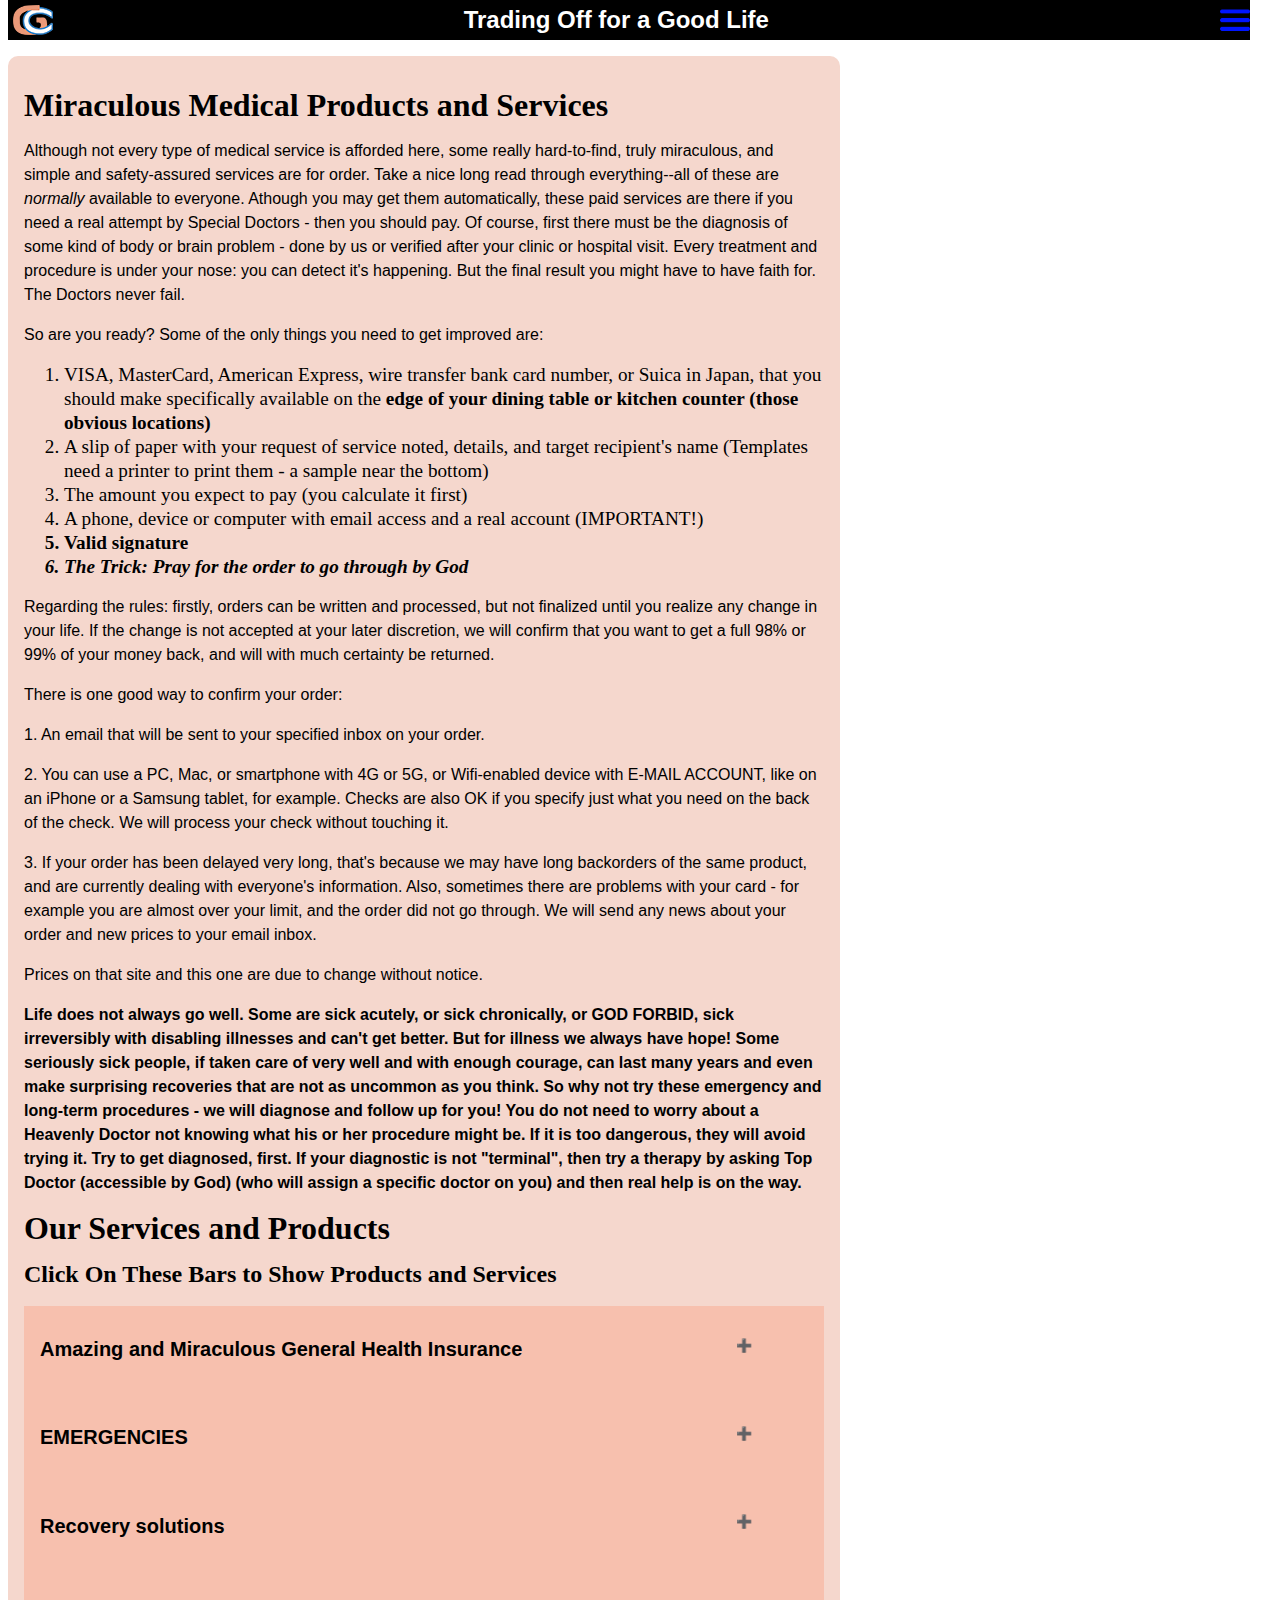
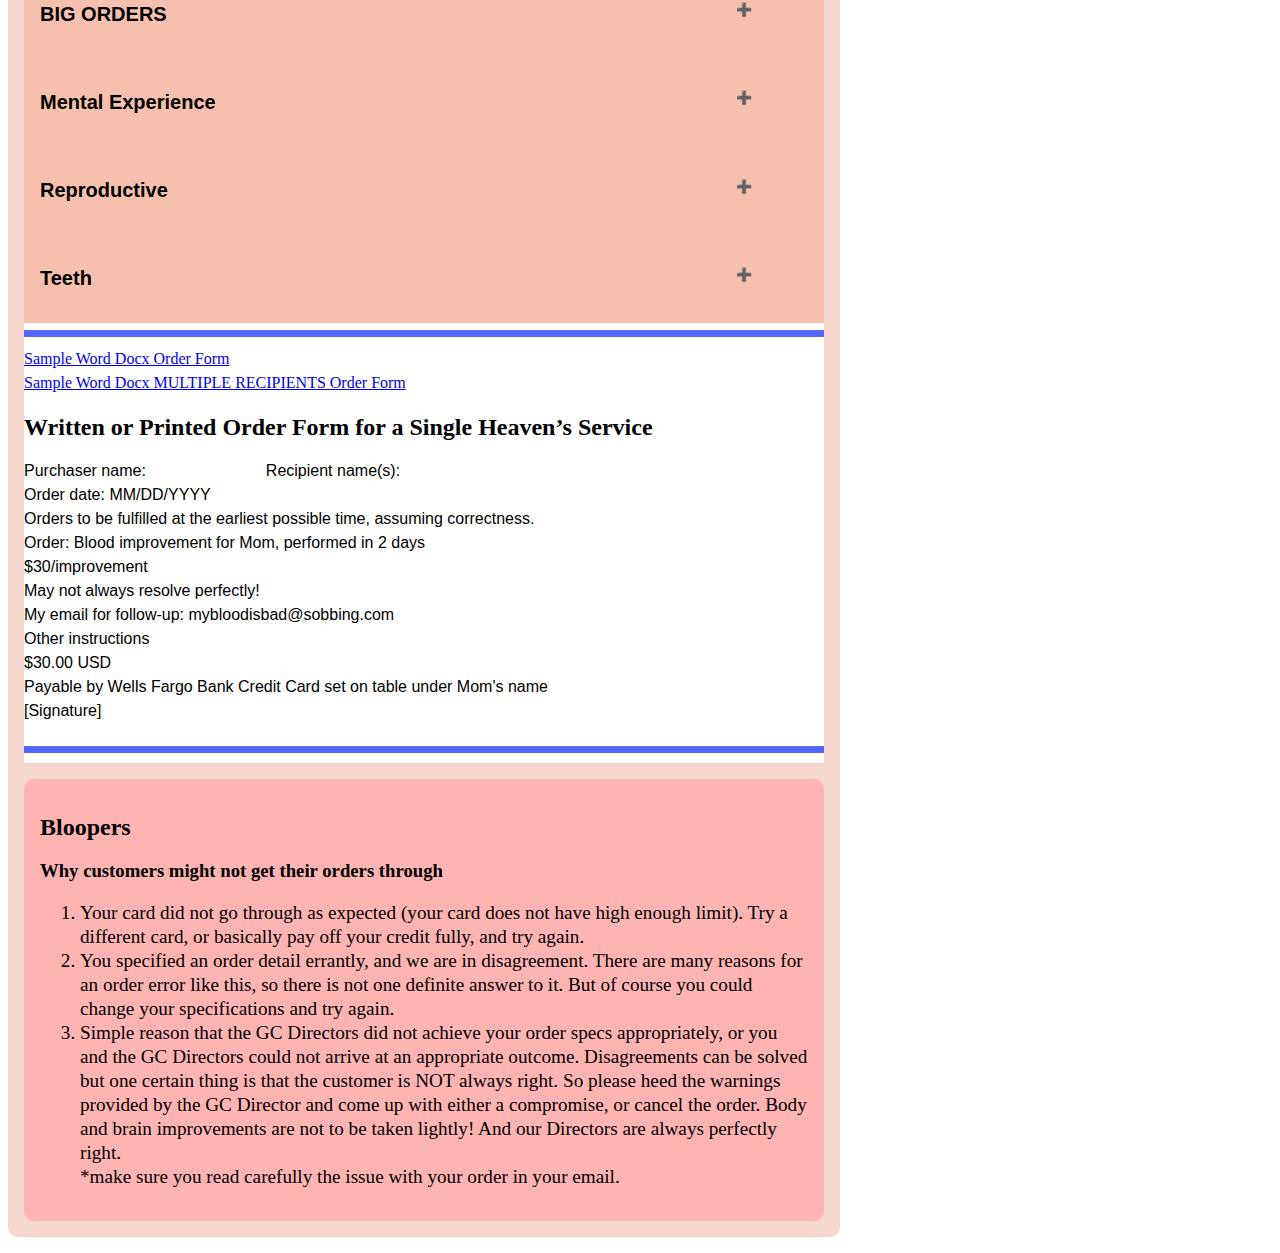
<file: contentpage3.html>
<!DOCTYPE html>
<html lang="en" dir="ltr">
    <head>
        <meta charset="utf-8">
        <link rel="stylesheet" type="text/css" href="reset.css">
        <link rel="stylesheet" type="text/css" href="styles-infosheets.css">
        <meta name="viewport" content="width=device-width, initial-scale=1.0">
        <link rel="shortcut icon" href="./resources/icons/favicon.ico" type="image/x-icon">
        <link rel="icon" href="./resources/icons/favicon.ico" type="image/x-icon">
        <title>Trading Off - Easy Access to Heaven's Resources</title>
    </head>
    <body>
    <php>
        <nav>
            <!--<div class="menu">-->
                <a href="index.html"><img class="title-left" src="images/GC site logo-tiny.png" alt="Logo"></a>
                <div class="title-middle">Trading Off for a Good Life</div>
                <div id="rt-prices">
                    <!-- "Button" to Trigger/Open The Menu -->
                    <div class="pd">
                        <span class="five-spaces">&nbsp;&nbsp;&nbsp;&nbsp;&nbsp;</span>
                        <img src="images/hamburger.png"  class="title-right" alt="" id="hamburger">
                        <ul class="pdmenu">
                            <li ><a href="index.html">Trading Off home&nbsp;&nbsp;&nbsp;&nbsp;&nbsp;&nbsp;&nbsp;</a></li>
                            <li ><a href="contentpage1.html">Beauty Treatments&nbsp;&nbsp;&nbsp;&nbsp;&nbsp;</a></li>
                            <li ><a href="contentpage2.html">Body Enhancements&nbsp;&nbsp;&nbsp;</a></li>
                            <li ><a href="contentpage3.html">Medical Services&nbsp;&nbsp;&nbsp;&nbsp;&nbsp;</a></li>
                            <li ><a href="contentpage4.html">Miscellaneous Services</a></li>
                        </ul>
                    </div>
                </div>
        </nav>
        <div id="myModal1" class="modal"></div>   
        <script>
            let hamburgerMenu = document.getElementsByClassName("pd")[0];
            let menuOpen = false;
            //var backgr = document.querySelector("pdmenubackground");
            let backgr = document.getElementById("myModal1");
            let bg1 = document.querySelector("background");

            //specially click on hamburger button on mobile devices
            hamburgerMenu.addEventListener("click", function() {
                if (menuOpen===true){
                    menuOpen = false;
                    hidemenu();
                } else {
                    menuOpen = true;
                    showmenu();
                }
            });
    
            hamburgerMenu.addEventListener("mouseout", function() {
                if (menuOpen===true) {
                    hidemenu();
                }
            });
    
            hamburgerMenu.addEventListener("mouseover", function() {
                if (menuOpen===false) {
                    showmenu();
                }
            });
            
            backgr.addEventListener("click", function() {
                hidemenu();
            });

            function showmenu() {
                backgr.style.display = "block";
                backgr.style.zIndex = 0; 
                let pdmenu = document.getElementsByClassName("pdmenu");
                pdmenu[0].style.clip= "auto";
                pdmenu[0].style.opacity= "1";
                pdmenu[0].style.transform= "translateY(0) scaleY(1)";
                pdmenu[0].style.zIndex= 1;
                menuOpen=true;
            }
            function hidemenu() {
                let pdmenu = document.getElementsByClassName("pdmenu");
                pdmenu[0].style.clip= "rect(1px, 1px, 1px, 1px)";
                pdmenu[0].style.opacity= "0.0";
                pdmenu[0].style.transform= "translateY(-10px) scaleY(0.5)";
                pdmenu[0].style.zIndex= 0;
                backgr.style.display = "none";
                backgr.style.zIndex = 0;
                menuOpen=false; 
            }
            
        </script>
        <div class="top-border"></div>
        <div class="background">
<h1>Miraculous Medical Products and Services</h1>
<p>Although not every type of medical service is afforded here, some really hard-to-find,
    truly miraculous, and simple and safety-assured services are for order. Take a nice
    long read through everything--all of these are <span style="font-style: italic">normally</span>
    available to everyone. Athough you may get them automatically, these paid services are 
    there if you need
     a real attempt by Special Doctors - then you should pay.
    Of course, first there must be the diagnosis of some kind of body or brain problem - 
    done by us or verified after your clinic or hospital visit. 
    Every treatment and procedure is under your nose: you can detect it's happening. 
    But the final result you might have to have faith for. The Doctors never fail.
    <p>So are you ready? Some of the only things you need to get improved are:
        <ol>
            <li>VISA, MasterCard, American Express, wire transfer bank card number, or 
            Suica in Japan, that you should make
            specifically available on the <span class="bold-text">edge of your 
                dining table or kitchen counter (those obvious locations)</span>
            </li>
            <li>A slip of paper with your request of service noted, details, and target recipient's name (Templates need a printer to
                print them - a sample near the bottom)</li>
            <li>The amount you expect to pay (you calculate it first)</li>
            <li>A phone, device or computer with email access and a real account (IMPORTANT!)</li>
            <li class="bold-text">Valid signature</li>
            <li class="italic-text">The Trick: Pray for the order to go through by God</li>
        </ol>
    </p>
</p>
<p>
Regarding the rules: firstly, orders can be written and processed, but not 
finalized until you realize any change in your life. If the change is not accepted 
at your later discretion, we will confirm that you want to get a full 98% or 99% 
of your money back, and will with much certainty be returned.
</p>
<p>
There is one good way to confirm your order:
</p>
<p>
1. An email that will be sent to your specified inbox on your order.
</p>
<p>
        2. You can use a PC, Mac, or smartphone with 4G or 5G, or Wifi-enabled device
        with E-MAIL ACCOUNT, like on an iPhone or a Samsung tablet, for example.
        Checks are also OK if you specify just what you need on the back of the check. 
        We will process your check without touching it.
        </p>

        <p>3. If your order has been delayed very long, that's because we 
       may have long backorders of the same product, and are currently
       dealing with everyone's information. Also, sometimes there are problems with your
       card - for example you are almost over your limit, and the order did not go through.
       We will send any news about your order and new prices to your email inbox.</p>
        <p>Prices on that site and this one are due to change without notice.</p>

<p class="bold-text">
Life does not always go well. Some are sick acutely, or sick chronically, or GOD FORBID, sick
irreversibly with disabling illnesses and can't get better. But for illness we always have hope!
 Some seriously sick people, if taken care
of very well and with enough courage, can last many years and even make surprising recoveries
that are not as uncommon as you think. So why not try these emergency and long-term procedures - we will
diagnose and follow up for you! You do not need to worry about a Heavenly Doctor not knowing what his or her
procedure might be. If it is too dangerous, they will avoid trying it.
Try to get diagnosed, first. If your diagnostic is not "terminal", then try a therapy by
asking Top Doctor (accessible by God) (who will assign a specific doctor on you) and 
then real help is on the way. 
</p>

<h1>Our Services and Products</h1>
<h2>Click On These Bars to Show Products and Services</h2>
        <button class="accordion1">
            <h2>Amazing and Miraculous General Health Insurance</h2>
        </button>
        <div class="panel1">
        <p class="bold-text">An important and very critical type of health insurance: 
            <br>I GOD IT!<br> 
            <p class="bold-text">
                Yearly insurance coverage: USD $30 / Full coverage for anybody
            </p>    
            Heaven's Health Insurance is for Everybody Inclusive, and is non-discriminatory - 
            especially for those who have pre-existing conditions - everyone is able to be 
            covered. We will interact with you via spirit mechanisms, so be prepared 
            for miracles and chronic illness specialist help, right in the middle 
            of your home or your 
            &quot;sick bed&quot;. This is a real service! Don't be shy now,
            just write an order paying your first month's insurance fee, and be prepared
            to improve (following months will only be billed while we are working on
            your condition).
        </p>

        <h2 class="bold-text">Emergency relief of ANY PROBLEM - $Free or paid depending on actions taken</h2>
        <p class="bold-text">Examples of our powerful, quick and free services:</p>
        <p>Immediate emergency relief</p>
        <p>Tumor down</p>
        <p>Fissure or bullet hole closing, to be examined in emergency room</p>
        <p>Single brain cell or multiple lost repair</p>
        <p>ANYTHING THAT IS AN ISSUE (not a "tiny itch on my knee") If it is found that you need a quick fix, 
        quick med, or even a minor surgery, Top Doctor will arrive and an agreed upon 
        amount will be taken from your bank account, without your effort.</p>

        <h2 class="bold-text">Diagnostics and checking</h2>
        <p class="italic-text">USD $10/diagnosis or $0 if in emergency</p>
        <p>General diagnosis by the Most Knowledgeable &quot;God Doctor&quot; telling
            you if you have or don't have any issues in a general body area.</p>

        <p class="italic-text">USD $10/diagnosis or $0 if in emergency</p>
        <p>More specific diagnosis after any other signs of illness are told</p>

        <h2 class="bold-text">Simple, powerful, and effective cures</h2>
        <p class="italic-text">USD $10/10 effective usages of the Magic Wand</p>
        <p>Magic Wand: Immediate anti-bacterial treatment inside/outside your outer skin,
        and all over the body with 10 passes. Done by Top Doc. With our "Magic Wand" 
        that is a high-tech body irradiating device,
        you can easily kill food poisoning (at early notice) and other infections. Guaranteed
        not to harm your body.</p>

        <p>OMNITRON(tm) Health Button, used with special battery charging
            <p class="italic-text">USD $45/device</p>
        <p>OMNITRON(tm) Health Button: THIS BUTTON SUMMONS THE "TOP DOCTOR" - The best front-line 
            medical support available to you.
            Everyone who wears the little "button" on top of your
            existing belly button attaches a permanent tube to your blood stream, and 
            that's how the magic starts: This tiny device can sense most blood-tested 
            illnesses, and it will start screeching when something is wrong. It has 
            different sounds depending on the nature of the blood problem, and
             you need to press the Alarm! Button on the front of your belly button 
             when you are stationary (not in buses or trains!). 
             A Doctor will either give you free, immediate
            attention (with further help given by other doctors), or inform you that things are 
            alright, and the OMNITRON will play a more soothing sound.
        </p>

        <p class="italic-text">USD $55/invisible necklace</p>
        <p>TOXITRON(tm) Microwave-emitting Toxin Killer "Invisible" Necklace, used with 
            special battery charging</p>
        <p>Prevent the build-up of toxins in the body caused by smoking, toxic
        foods (charred meat), toxic drinks, and other causes of bad substances and free radicals in the body.
        Does not affect one's brain except by the content of one's blood.</p>

        <img width="100%" height="13" src="images/blue-divider.png">
        </div>

        <button class="accordion1">
            <h2>EMERGENCIES</h2>
        </button>
        <div class="panel1">
        <p class="italic-text">
            USD $10 / Speed-healing attempt
        </p>
        <p>
            SPEED-HEALING - After receiving an injury, speed healing can be maintained 
            for a long time in the goal of stopping bleeding, healing skin and muscles, 
            and then restoring the original look of your body.  
        </p>

        <h2 class="bold-text"></h2>
        <p class="italic-text">$Free</p>
        <p>STIMPACK of artificial platelet cells in the bloodstream (useful when someone is injured,
         for example)</p>

        <p class="italic-text">$2/check and doctor's explanation by email</p>
        <p>CHECKING Vitals: check heart rate, breathing normality, blood pressure, blood
            counts of various blood aspects</p>

        <p class="italic-text">USD $2/doctor's check and condition analysis, explained by email</p>
        <p>CHECK for integrity of various organs e.g. whether the kidney has failed, or liver, or lungs, or brain injured etc.
        </p>

        <img width="100%" height="13" src="images/blue-divider.png">
        </div>

        <button class="accordion1">
            <h2>Recovery solutions</h2>
        </button>
        <div class="panel1">
        <h2 class="bold-text"></h2>
        <p class="italic-text">
            USD $5/full analysis and cure of any of various ailments>
        </p>
        <p>Special science: 
            Reveal and Remove pain and discomforting nerves and any other bodily
            structures from anywhere in your body (usually close to the skin or on the skull)
        </p>

        <p class="italic-text">
            USD $2/check and if passed, both eyes back to near-20/20, if healthy, 
            estimated to last 1 years (no maximum number of times!)
        </p>
        <p>Re-Up-Take of Sight Clarity within a single day</p>
        <p>A special doctor service for your eyes only for when it is seemingly worse in the day
        or night, and after a long period of blurred sight.
        An opthmamologist can restore your eye degree and make your eye refreshed and clear again.
        No need for new glasses!</p>

        <p class="italic-text">
            USD $150/elderly brain repair. Don't let it happen twice!
        </p>
        <p>ELDERLY REPAIR - Quick fixes to SENILITY, INSANITY, LUNACY, and DEMENTIA within 
        45 days of onset (Remind Yourself!) It also has some effect after full settling-in of
        the condition</p>

        <p class="italic-text">
            USD $200 / Organ transplanted - 98% Success rate
        </p>
        <p>
            PLASTIC ORGANS - We produce and manufacture amazing and miraculous plastic organs
            that the Difficult Problems Doctor can at emergency moments implant into you,
            saving your life. We will bill you later for it, but be sure it won't be
            expensive! Rather the organs we provide are high-tech, work regardless of your 
            existing organs (remove it if you want!) and are built with the highest quality.
        </p>
        <p class="italic-text">
            USD $2 per Evil E-chip diagnosis and removal
        </p>
        <p>
            DAMNED DISEASES - Everybody in the world, just about, holds terrible illness 
            chips made of an advanced &quot;alien&quot; making. These are designed by
            a malicious man called "E-man". Illnesses and problems with life, seemingly 
            unconquerable, can be relieved (if not cured) by taking out these Worsening
            Chips. In order to remove these chips, all that's needed is a special 
            removal tool that GC can deploy at any time. If you would like to see 
            whether there are any chips in your body, Science will do it for you and 
            remove them too, at such low cost.
        </p>
        <!-- TO BE ENABLED IN 2-3 YEARS FROM 2020 WHEN CHINESE MEDICINE SUPPORT SERVICES GOD ARRIVES
        <p>

        </p>
        <p class="italic-text">
            USD $100 / Oral pills regimen per year - 99% Success rate
        </p>-->
        <p class="italic-text">
            USD $50/full restoral of every sensation, with the exception of if you are completely 
            FINE.
        </p>
        <p>Restoral of lost sensation - When at old age you start to lose your hearing, your sight,
         or any feeling that comes as an obvious result of old age, or even while you're young,
         we have the service of restoring your brain transmitters.
        </p>

        <p class="italic-text">
            USD $10/procedure
        </p>
        <p>Removal of heart cholesterol (to prevent heart attacks)</p>

        <p class="italic-text">
            USD $80/full assurance by beauty
        </p>
        <p>Assurance of Fat Removal by Real Exercise or by 10,000 steps walking/day</p>

        <p class="italic-text">
            USD $20/procedure
        </p>
        <p>Removal of diseased tissue and possible replacement of various areas of tissue.</p>

        <p class="italic-text">
            USD $25/cure
        </p>
        <p>Shoulder and back pain cure</p>

        <p class="italic-text">
            USD $50/procedure
        </p>
        <p>Complete restructuring of broken lung contents because of smoking or pollution
        </p>

        <p class="italic-text">
            USD $50/improvement for one-off blood improvement with 1 week continuous monitoring
        </p>
        <p>Blood improvement of all counts necessary to improve (ANEMIC TO ENERGETIC)</p>

        <p class="italic-text">
            USD $10/cell or cell group (we will remove every cell related to a brain issue)
        </p>
        <p>
            Unhealthy brain cell removal: e.g. demented or damage to one's brain, epilepsy, 
            panic attacks, hallucinations
        </p>

        <p class="italic-text">
            USD $50/brain restoration
        </p>
        <p>Brain damage complete brain restoration</p>

        <p class="italic-text">
            USD $10/brain repair
        </p>
        <p>Brain repair - instant fixing of big "disasters" of the brain's physical kind</p>

        <p class="italic-text">
            USD $40/complete diagnostics and cure
        </p>
        <p>Cure to HIV, AIDS and other STD's, as available</p>

        <p class="italic-text">
            USD $20/all cancers, in genes or not
        </p>
        <p>Cure to multiple cancers</p>

        <p class="italic-text">
            USD $30/illness partial cured, or money back
        </p>
        <p>Cure to diabetes (guaranteed)</p>

        <p class="italic-text">
            USD $10/cure
        </p>
        <p>Immediate cure to blood pressure and high heart rate</p>

        <p>
            USD $5/cutting treatment - reversible!
        </p>
        <p>Super Pain Relief! Cut your painful nerves on-location, risk-free - 99% guaranteed</p>

        <img width="100%" height="13" src="images/blue-divider.png">
        </div>

        <button class="accordion1">
            <h2 class=>BIG ORDERS</h2>
        </button>
        <div class="panel1">
        <p>Personal doctor: for individuals, lasting 1 year per purchase</p>
        <p class="italic-text">
            USD $100/order, with special attention made available all the time with the OMNITRON(tm) Belly Button included,
            and all diagnoses, follow-up, procedures and the bacteria-killing magic wand applied when needed.
        </p>
        <p>Specialist Doctor for Struggles Against Specific Diseases: individuals, lasting however long until death, solution, or stalemate</p>
        <p class="italic-text">
            USD $120/order, You must try to help yourself, with real-doctor as well as Heavenly guidance, and you should also
            keep track of everything that happens with your illness. We will pay special attention, given you have
            a serious illness, and a free OMNITRON(tm) Health Belly Button will be provided until the three endings listed above.
            Like "Personal Doctor," all diagnoses, follow-up, procedures and magic wand will be applied for free.
        </p>
        <p>Specialist Doctor for Treating and Lowering High Uric Acid</p>
        <p class="italic-text">
            USD $100/order, A Uric Acid Treatment to regain normal or low levels of uric acid, plus the advantage of eliminating 
             gout - it can be done easily! A Heavenly Doctor will do it from afar. We will send you
            a concluding email as soon as your case is solved. You should check your uric acid 
            level in the blood ASAP at the doctor or hospital ASAP after getting the 
            report over email. Uric acid can be solved for anybody!
        </p>
        <p>Specialist Rejuvenation Doctor Working to Resupply Good Energy to people's souls 
        </p>
        <p class="italic-text">
            USD $200/order, If you think you are feeling tawdry all of a sudden, or have lost 
            your distinctive look, or simply look worn-out, this rejuvenation service 
            done by a Doctor God can bring it all back for you, at a low price!
        </p>
        <p>Cure to bout of depression (general cure with several treatments)<p>
        <p class="italic-text">
            FREE 1st time, with more treatments for USD $5 ea/order if necessary (normally secured after 1st bout)
        </p>
        <p>Fainting or Out-of-breath and even dead: if you have these (say, dragged someone
            not quite alive out of the swimming pool) you can revive them for free.</p>
        <p class="italic-text">
            Free
        </p>
        <img width="100%" height="13" src="images/blue-divider.png">
        </div>

        <button class="accordion1">
            <h2>Mental Experience</h2>
        </button>
        <div class="panel1">
        <p>
        <span class="bold-text">Brightening</span> of mental activities
        </p>
        <p>Increased Brain Brightness</p>
        <p>In order for this treatment to work, one must accept a "gainful stare" when
            offered one. This will actually improve the brightness of someone's brain, or
            concentration or even other effects. We have mastery of what kinds of 
            brightness you will need. When you &quot;blink&quot;, it's all over. 
            Then try again! 
        </p>
        <p class="italic-text">
            USD $100 - full comprehensive treatment
        </p>
        </div>

        <button class="accordion1">
            <h2 class="bold-text">Reproductive</h2>
        </button>
        <div class="panel1">
        <p>
            Birth-assurance Service for prospective parents. <br>
            We will assure you 99% that the male partner's
            sperm will reach into the ovum of the woman on time and successfully. Birth Defects are
            guaranteed NOT to happen. Instead a lovely baby about 280 days later!
        </p>
        <p>
            Of course if either or both partners have a serious pregnancy complexity or illness preventing
            pregnancy, or complete impotence, then this birth assurance is not going to work. The main
            function of this service is to ensure ordinary healthy couples that they will be having the baby
            successfully and at a suitable, most optimal time.
        </p>
        <p class="italic-text">USD $10 / special impregnation assurance</p>
        <p>
            Assurance that a woman will NOT give breastmilk after pregnancy. <br>
            Sometimes it is inevitable
            that some women will leak breastmilk from their breasts after giving birth to a child.
            So if you are a fan of formula, which for most kids is nutritionally superior, and do not
            want any breastmilk to leak, you can order this one-off change in your breast production-
            capacity and it's magic!
        </p>
        <p class="italic-text">USD $20 / special breastmilk-suppression assurance (one-off)</p>
        <p>Special Hormone Treatment for women past menopause: Increase sexual
            feelings and make yourself interested in sex again</p>
        <p class="italic-text">
            USD $50/year of sexuality
        </p>
        <img width="100%" height="13" src="images/blue-divider.png">
        </div>

        <button class="accordion1">
            <h2>Teeth</h2>
        </button>
        <div class="panel1">
        <p>Check for bad teeth and behind-the-scenes cleaning by the dentist (emergency tooth pain cases only!)</p>
        <p class="italic-text">
            USD $10/check and report back
        </p>
        <p>Advanced dentistry services: whitening per 1 shade, or fixing enamel, or fixing
            sensitivity. </p>
        <p class="italic-text">
            USD $10 per shade treatment or enamel replacement or recovery from sensitivity
        </p>
        <p>Correct misalignment of teeth for kids<br>
        Applied during or before their last tooth sets in.
        </p>
        <p class="italic-text">
            USD $300 per full, long term treatment of misaligned teeth, with 95% guarantee of 
            success or your money back
        </p>
        <p>
        <img width="100%" height="13" src="images/blue-divider.png">
        </div>

    <div class="order-form">
        <img width="100%" height="13"  src="images/blue-divider.png">
        <a href="Digital Order Form for Heaven.docx">Sample Word Docx Order Form</a><br>
        <a href="Digital Order Form for Heaven-Multiple Recipients.docx">Sample Word Docx MULTIPLE RECIPIENTS Order Form</a>
        <h2 class="block bold-text">
        Written or Printed Order Form for a Single Heaven’s Service
        </h2>
        <p class="block">
        Purchaser name:&nbsp;&nbsp;&nbsp;&nbsp;&nbsp;&nbsp;&nbsp;&nbsp;&nbsp;&nbsp;&nbsp;&nbsp;&nbsp;&nbsp;&nbsp;&nbsp;&nbsp;&nbsp;&nbsp;&nbsp;&nbsp;&nbsp;&nbsp;&nbsp;&nbsp;&nbsp;
        Recipient name(s): <br>
        Order date: MM/DD/YYYY<br>
        Orders to be fulfilled at the earliest possible time, assuming correctness.<br>
        Order: Blood improvement for Mom, performed in 2 days<br>
        $30/improvement<br>
        May not always resolve perfectly!<br>
        My email for follow-up: mybloodisbad@sobbing.com<br>
        Other instructions<br>
        $30.00 USD<br>
        Payable by Wells Fargo Bank Credit Card set on table under Mom's name<br>
        [Signature]
        </p>
    <p><img width="100%" height="13"  src="images/blue-divider.png"></p>
    </div>
    <div class="bloopers">
        <h2 class="bold-text">Bloopers</h2>
        <h3 class="">Why customers might not get their orders through</h3>
        <ol class="">
            <li>Your card did not go through as expected (your card does not have high enough limit). Try a different card, or basically pay off your credit
                fully, and try again.</li>
                <li>You specified an order detail errantly, and we are in disagreement. There are many
                reasons for an order error like this, so there is not one definite answer to it. But of course
                you could change your specifications and try again.</li>
                <li>Simple reason that the GC Directors did not achieve your order specs appropriately, or you and
                the GC Directors could not arrive at an appropriate outcome. Disagreements can be solved
                but one certain thing is that the customer is NOT always right. So please heed the warnings
                provided by the GC Director and come up with either a compromise, or cancel the order. Body and brain
                improvements are not to be taken lightly! And our Directors are always perfectly right.<br>
                *make sure you read carefully the issue with your order in your email.<br></li>
        </ol>
        </div>
        </div>
    </php>
</body>


<script>
    var acc = document.getElementsByClassName("accordion1");
    var i;

    for (i = 0; i < acc.length; i++) {
        acc[i].addEventListener("click", function() {
            this.classList.toggle("active");
            var panel = this.nextElementSibling;
            if (panel.style.maxHeight) {
                panel.style.maxHeight = null;
            } else {
                panel.style.maxHeight = panel.scrollHeight + "px";
            } 
        });
    }

    
  </script>

</html>
</file>
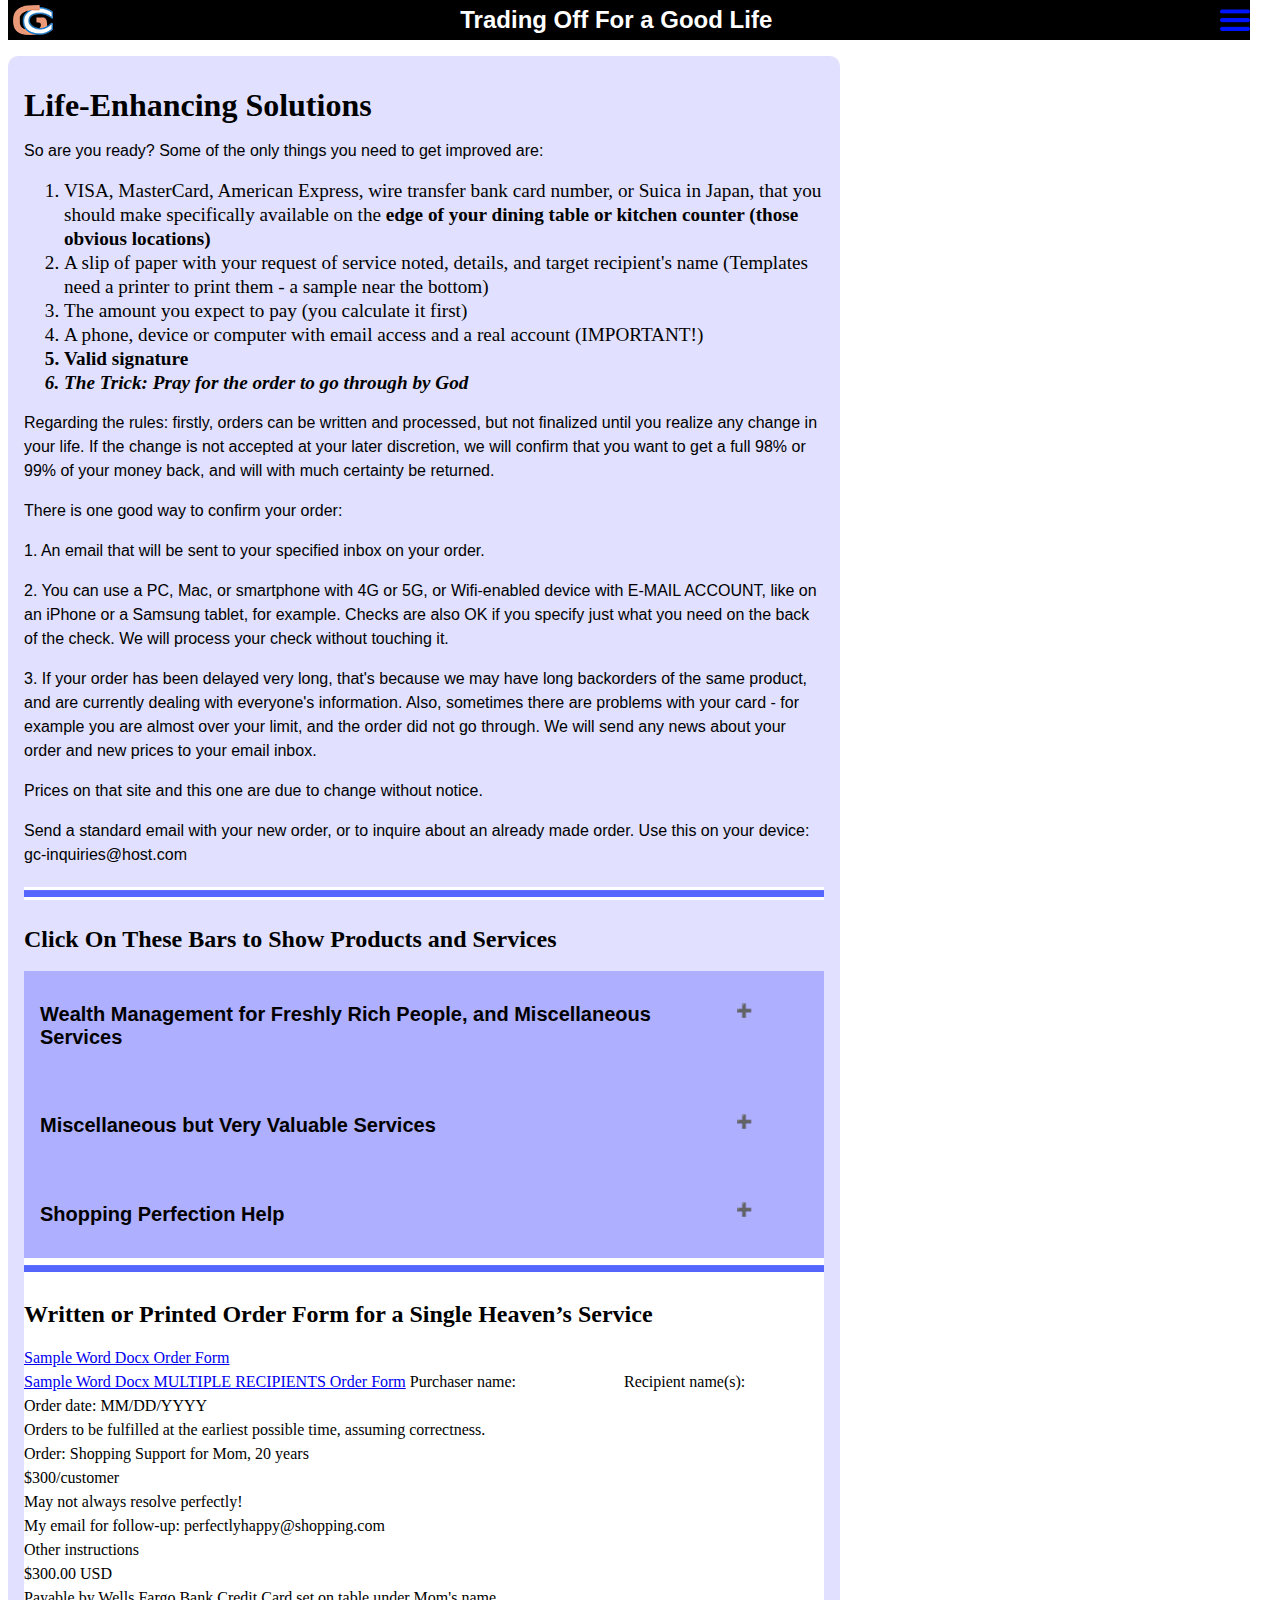
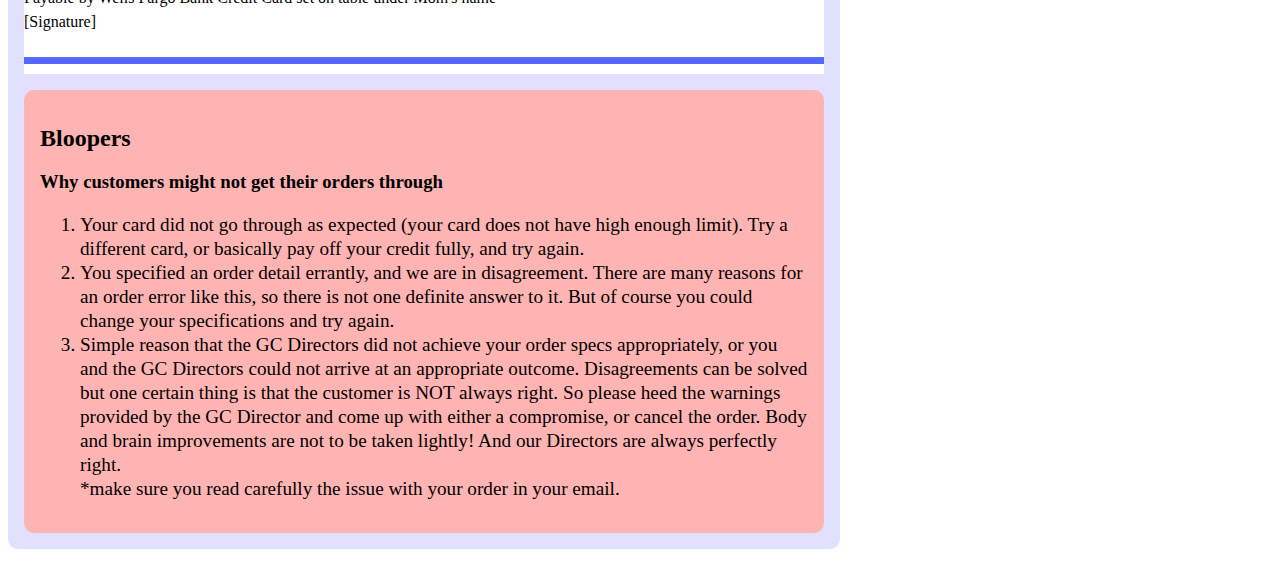
<file: contentpage4.html>
<!DOCTYPE html>
<html lang="en" dir="ltr">
    <head>
        <meta charset="utf-8">
        <link rel="stylesheet" type="text/css" href="reset.css">
        <link rel="stylesheet" type="text/css" href="styles-infosheets.css">
        <meta name="viewport" content="width=device-width, initial-scale=1.0">
        <link rel="shortcut icon" href="./resources/icons/favicon.ico" type="image/x-icon">
        <link rel="icon" href="./resources/icons/favicon.ico" type="image/x-icon">
        <title>Trading Off - Easy Access to Heaven's Resources</title>
    </head>
    <body>
        <php>
        <nav>
            <!--<div class="menu">-->
                <a href="index.html"><img class="title-left" src="images/GC site logo-tiny.png" alt="Logo"></a>
                <div class="title-middle">Trading Off For a Good Life</div>
                <div id="rt-prices">
                    <!-- "Button" to Trigger/Open The Menu -->
                    <div class="pd">
                        <span class="five-spaces">&nbsp;&nbsp;&nbsp;&nbsp;&nbsp;</span>
                        <img src="images/hamburger.png"  class="title-right" alt="" id="hamburger">
                        <ul class="pdmenu">
                            <li ><a  href="index.html">Trading Off home&nbsp;&nbsp;&nbsp;&nbsp;&nbsp;&nbsp;&nbsp;</a></li>
                            <li ><a   href="contentpage1.html">Beauty Treatments&nbsp;&nbsp;&nbsp;&nbsp;&nbsp;</a></li>
                            <li ><a   href="contentpage2.html">Body Enhancements&nbsp;&nbsp;&nbsp;</a></li>
                            <li ><a   href="contentpage3.html">Medical Services&nbsp;&nbsp;&nbsp;&nbsp;&nbsp;</a></li>
                            <li ><a  href="contentpage4.html">Miscellaneous Services</a></li>
                        </ul>
                    </div>
                </div>
        </nav>
        <div id="myModal1" class="modal"></div>   
        <script>
            let hamburgerMenu = document.getElementsByClassName("pd")[0];
            let menuOpen = false;
            //var backgr = document.querySelector("pdmenubackground");
            let backgr = document.getElementById("myModal1");
            let bg1 = document.querySelector("background");

            //specially click on hamburger button on mobile devices
            hamburgerMenu.addEventListener("click", function() {
                if (menuOpen===true){
                    menuOpen = false;
                    hidemenu();
                } else {
                    menuOpen = true;
                    showmenu();
                }
            });
    
            hamburgerMenu.addEventListener("mouseout", function() {
                if (menuOpen===true) {
                    hidemenu();
                }
            });
    
            hamburgerMenu.addEventListener("mouseover", function() {
                if (menuOpen===false) {
                    showmenu();
                }
            });
            
            backgr.addEventListener("click", function() {
                hidemenu();
            });

            function showmenu() {
                backgr.style.display = "block";
                backgr.style.zIndex = 0; 
                let pdmenu = document.getElementsByClassName("pdmenu");
                pdmenu[0].style.clip= "auto";
                pdmenu[0].style.opacity= "1";
                pdmenu[0].style.transform= "translateY(0) scaleY(1)";
                pdmenu[0].style.zIndex= 1;
                menuOpen=true;
            }
            function hidemenu() {
                let pdmenu = document.getElementsByClassName("pdmenu");
                pdmenu[0].style.clip= "rect(1px, 1px, 1px, 1px)";
                pdmenu[0].style.opacity= "0.0";
                pdmenu[0].style.transform= "translateY(-10px) scaleY(0.5)";
                pdmenu[0].style.zIndex= 0;
                backgr.style.display = "none";
                backgr.style.zIndex = 0;
                menuOpen=false; 
            }
            
        </script>
        <div class="top-border"></div>
        <div class="background2">
        <h1>Life-Enhancing Solutions</h1>
        <p>So are you ready? Some of the only things you need to get improved are:
            <ol>
                <li>VISA, MasterCard, American Express, wire transfer bank card number, or 
                    Suica in Japan, that you should make
                    specifically available on the <span class="bold-text">edge of your 
                        dining table or kitchen counter (those obvious locations)</span>
                    </li>
                    <li>A slip of paper with your request of service noted, details, and target recipient's name (Templates need a printer to
                        print them - a sample near the bottom)</li>
                    <li>The amount you expect to pay (you calculate it first)</li>
                    <li>A phone, device or computer with email access and a real account (IMPORTANT!)</li>
                    <li class="bold-text">Valid signature</li>
                    <li class="italic-text">The Trick: Pray for the order to go through by God</li>
            </ol>
        </p>
<p>
Regarding the rules: firstly, orders can be written and processed, but not 
finalized until you realize any change in your life. If the change is not accepted 
at your later discretion, we will confirm that you want to get a full 98% or 99% 
of your money back, and will with much certainty be returned.
</p>
<p>
There is one good way to confirm your order:
</p>
<p>
1. An email that will be sent to your specified inbox on your order.
</p>
        <p>
        2. You can use a PC, Mac, or smartphone with 4G or 5G, or Wifi-enabled device
        with E-MAIL ACCOUNT, like on an iPhone or a Samsung tablet, for example.
        Checks are also OK if you specify just what you need on the back of the check. 
        We will process your check without touching it.
        </p>

        <p>3. If your order has been delayed very long, that's because we 
       may have long backorders of the same product, and are currently
       dealing with everyone's information. Also, sometimes there are problems with your
       card - for example you are almost over your limit, and the order did not go through.
       We will send any news about your order and new prices to your email inbox.</p>
        <p>Prices on that site and this one are due to change without notice.</p>

        <p>Send a standard email with your new order, or to inquire about an already made 
        order. Use this on your device: gc-inquiries@host.com</p>

<img width="100%" height="13" src="images/blue-divider.png">

<h2>Click On These Bars to Show Products and Services</h2>
        <button class="accordion2">
            <h2>Wealth Management for Freshly Rich People, and Miscellaneous Services</h2>
        </button>
        <div class="panel2">
<!--<p class="bold-text">Take part in Heaven's Stock Market</p>
<p>
    Buy a piece of Heaven at your convenience!
</p>
<p>
    You need to only have a credit card or active bank account to invest in the stock of heaven,
    which is sure-climber. You and we, the Members of Heaven will surely both profit from your 
    investment - as our site becomes more popular, we make more sales, and because of that,
    your piece of the pie will become more valuable too. You don't need a degree in Economics,
    but you want to maybe hold back on that heavy investing!
</p>
<p class="italic-text">Current share price as of 7-31-2020: USD $20 / share</p>
<p class="italic-text">Index: 1000</p>-->

<p class="bold-text">Taxation accuracy guarantee for 20 years </p>
<p class="italic-text">USD $100</p>
<p>No need to botch tax payments and get auditors after you: We'll account for your 
personal income and other flows of money, and let you know each year before tax day 
(while you're straightening out your taxes, whether you're being accurate about 
finances or not (done by pro financial professionals)</p>
<h2 class="bold-text">Financial Support</h2>
<p class="bold-text">Inspirational support to clear up your financial messes covered for 50 years<p>
<p class="italic-text">USD $50</p>
<p>We'll infuse your brain full of inspiration after inspiration, with solid and clear financial
    advice - especially to clear messes up - for the remainder of your life.</p>
<img src="images/blue-divider.png">
        </div>

        <button class="accordion2">
            <h2>Miscellaneous but Very Valuable Services</h2>
        </button>
        <div class="panel2">
<p class="bold-text">Highly Reliable Life Protection 
</p>
<p class="bold-text">Reliable protection from Heaven against murder or threats against your
life. We are able to delete computers, kill refrigerators, or even <span class="italic-text">
steal their guns</span>! You name it, you got it! - Signed, Ultimate power god
</p>
<p class="italic-text">USD $20/year</p>
<p class="bold-text">Device Battery Repair
</p>
<p class="bold-text">Any useful device with less than 15% rechargeable maximum can get its 
energy restored like a new battery within a few days of order.
</p>
<p class="italic-text">USD $60</p>
<p class="bold-text">Look shiny and new - We will work out how your "bodily glow" should look!</p>
<p class="bold-text">Personal body and "aura" image update. Self-improvement will help this one. 
Improved "shiny and new" glow for each
recipient and guaranteeable for 10 years, at one low price.</p>
<p class="italic-text">USD $40</p>
<img src="images/blue-divider.png">
</div>

        <button class="accordion2">
            <h2 class="bold-text">Shopping Perfection Help</h2>
        </button>
        <div class="panel2">
<p class="bold-text">Shopping support for individuals for 10 years</p>
<p class="italic-text">USD $50</p>
<p class="bold-text">Purchasing support for individuals for 20 years</p>
<p class="italic-text">USD $80</p>
<p>We'll track your important purchases (or sometimes unimportant purchases) every step of
    the way for a total of 10 or 20 years. You can be assured you're buying the best and blooper-proof
    buys online or offline!
</p>
</div>

<div class="order-form">
<img width="100%" height="13" src="images/blue-divider.png">
<h2 class="block bold-text">
Written or Printed Order Form for a Single Heaven’s Service
</h2>

<a href="Digital Order Form for Heaven.docx">Sample Word Docx Order Form</a><br>
<a href="Digital Order Form for Heaven-Multiple Recipients.docx">Sample Word Docx MULTIPLE RECIPIENTS Order Form</a>
Purchaser name:&nbsp;&nbsp;&nbsp;&nbsp;&nbsp;&nbsp;&nbsp;&nbsp;&nbsp;&nbsp;&nbsp;&nbsp;&nbsp;&nbsp;&nbsp;&nbsp;&nbsp;&nbsp;&nbsp;&nbsp;&nbsp;&nbsp;&nbsp;&nbsp;&nbsp;&nbsp;
Recipient name(s): <br>
Order date: MM/DD/YYYY<br>
Orders to be fulfilled at the earliest possible time, assuming correctness.<br>
Order: Shopping Support for Mom, 20 years<br>
$300/customer<br>
May not always resolve perfectly!<br>
My email for follow-up: perfectlyhappy@shopping.com<br>
Other instructions<br>
$300.00 USD<br>
Payable by Wells Fargo Bank Credit Card set on table under Mom's name<br>
[Signature]


<p><img width="100%" height="13" src="images/blue-divider.png"></p>
</div>
<div class="bloopers">
<h2 class="bold-text">Bloopers</h2>
<h3 class="">Why customers might not get their orders through</h3>
<ol class="">
    <li>Your card did not go through as expected (your card does not have high enough limit). Try a different card, or basically pay off your credit
         fully, and try again.</li>
        <li>You specified an order detail errantly, and we are in disagreement. There are many
        reasons for an order error like this, so there is not one definite answer to it. But of course
        you could change your specifications and try again.</li>
        <li>Simple reason that the GC Directors did not achieve your order specs appropriately, or you and
        the GC Directors could not arrive at an appropriate outcome. Disagreements can be solved
        but one certain thing is that the customer is NOT always right. So please heed the warnings
        provided by the GC Director and come up with either a compromise, or cancel the order. Body and brain
        improvements are not to be taken lightly! And our Directors are always perfectly right.<br>
        *make sure you read carefully the issue with your order in your email.<br></li>
</ol>
</div>
</div>
</php>
</body>


<script>
    var acc = document.getElementsByClassName("accordion2");
    var i;

    for (i = 0; i < acc.length; i++) {
        acc[i].addEventListener("click", function() {
            this.classList.toggle("active2");
            var panel = this.nextElementSibling;
            if (panel.style.maxHeight) {
                panel.style.maxHeight = null;
            } else {
                panel.style.maxHeight = panel.scrollHeight + "px";
            } 
        });
    }

</script>
</html>
</file>
<file: styles-main.css>
@import url('https://fonts.googleapis.com/css2?family=Baloo+Tamma+2&display=swap');

body{
    margin:0;
    padding:0;
    line-height: 1.4;
}
nav{
    display: flex;
    flex-flow: row nowrap;
    justify-content: space-between;
    position:fixed;
    max-width: 98vw;
    width: 100%;
    height: 2.5rem;
    line-height: 1.5rem;
    font-family: 'Helvetica', sans-serif;
    font-size: 1.2rem;
    font-weight: 700;
    top:0;
    z-index: 1;
    background-color: black;
}
.top-bg{
    background-image: url("images/trinidad.jpg");
    background-repeat: no-repeat;
    margin: 3.5rem 0 0 1rem;
    border-radius: 10px;
    height: 238px;
    max-width: 800px;
    width: 100%;
}

.header{
    margin: 3.5rem 0 0 1rem;
    padding-top: 2rem;
    font-family: 'Helvetica', sans-serif;
    font-size: 2.2rem;
    font-weight: 700;
    width: 78%;
    max-width: 800px;
    text-shadow: 3px #000000;
}

.subheader{
    margin: 2rem 0 2rem 1rem;
    font-size: 1.4rem;
    font-family: 'Baloo Tamma 2', sans-serif;
}

.links-container{
    margin: 2rem 0 2rem 1rem;
}

.divide1 {
    display: flex;
    flex-flow: row nowrap;
    justify-content: space-between;
    max-width: 800px;
    width: 100%;
}

.button-style{
    height: 50px;
}

.link1{
    margin: 0;
    padding: .3rem 1rem .3rem 1rem;
    border-top-left-radius: 10px;
    border-top-right-radius: 10px;
    background-color: rgb(245,215,205);
    width: 60%;
    transition: background-color .8s;
    font-family: 'Times', serif;
    font-size: 1.4rem;
    text-decoration: none;
    color: navy;
}

.link1:hover{
    background-color: rgb(255,255,120);
}

.right-side1{
    font-size: 1.2rem;
    font-family: 'Times', serif;
    width: 40%;
    padding: 1rem;
    border: 0;
    background-color: rgb(255,180,180);
    border-top-left-radius: 10px;
    border-top-right-radius: 10px;
}


.divide2 {
    display: flex;
    flex-flow: row nowrap;
    justify-content: space-between;
    max-width: 800px;
    width: 100%;
}

.link2{
    margin: 0 ;
    padding: .3rem 1rem .3rem 1rem;
    background-color: rgb(225,225,255);
    width: 60%;
    transition: background-color .8s;
    font-size: 1.4rem;
    font-family: 'Times', serif;
    text-decoration: none;
    color: navy;
}

.link2:hover{
    background-color: rgb(255,255,120);
}

.right-side2{
    font-size: 1.2rem;
    font-family: 'Times', serif;
    width: 40%;
    margin-top: 0rem;
    padding-top: 0rem;
    padding-left: 1rem;
    padding-right: 1rem;
    border: 0;
    background-color: rgb(255,225,135);
}


.divide3 {
    display: flex;
    flex-flow: row nowrap;
    justify-content: space-between;
    max-width: 800px;
    width: 100%;
}

.link3{
    margin: 0 ;
    padding: .3rem 1rem .3rem 1rem;
    background-color: rgb(245,215,205);
    width: 60%;
    transition: background-color .8s;
    font-size: 1.4rem;
    font-family: 'Times', serif;
    text-decoration: none;
    color: navy;
}
.link3:hover{
    background-color: rgb(255,255,120);
}

.right-side3{
    margin-top: 0rem;
    font-size: 1.2rem;
    font-family: 'Times', serif;
    width: 40%;
    padding-left: 1rem;
    padding-right: 1rem;
    border: 0;
    background-color: rgb(255,180,180);
}


.divide4 {
    display: flex;
    flex-flow: row nowrap;
    justify-content: space-between;
    max-width: 800px;
    width: 100%;
}

.link4{
    margin: 0 ;
    padding: .3rem 1rem .3rem 1rem;
    border-bottom-left-radius: 10px;
    border-bottom-right-radius: 10px;
    background-color: rgb(225,225,255);
    width: 60%;
    transition: background-color .8s;
    font-size: 1.4rem;
    font-family: 'Times', serif;
    text-decoration: none;
    color: navy;
}

.link4:hover{
    background-color: rgb(255,255,120);
}

.right-side4{
    font-size: 1.2rem;
    font-family: 'Times', serif;
    width: 40%;
    padding-left: 1rem;
    padding-right: 1rem;
    border: 0;
    background-color: rgb(255,225,135);
    border-bottom-left-radius: 10px;
    border-bottom-right-radius: 10px;
}

.sm-line-height{
    line-height: 0.9;
}


.GC-logo{
    margin: 2rem 0 0rem 2rem;

}

.weird{
    margin: 2rem 0 2rem 2rem;
    max-width: 400px;
    font-family: 'Helvetica', sans-serif;
}
.title-left{
    height: 30px;
    width: 40px;
    padding-left: 5px;
    padding-top: 5px;
}
.title-middle{
    height: 40px;
    color: white;
    font-size: 1.5rem;
    padding-top: .5rem;
}
.title-right{
    cursor:pointer;
    line-height: 0rem;
}

.block {
    display:block;
}

 .bold-text{
     font-weight:bold;
 }
 .italic-text{
     font-style: italic;
 }
 .centered-text{
     text-align: center;
 }

#hamburger{
    width: 30px;
    height: 30px;
    padding-top:0px;
    margin-top:0;
    margin:0;
}


.pd{
    
}
.five-spaces{
    display: inline;
    text-align: right;
    cursor: pointer;
}

/* Sub-menu styles*/
.pdmenu {
  /* These are the key CSS properties to create the effect*/
  clip: rect(1px, 1px, 1px, 1px);
  opacity: 0.1;
  transition: transform 0.1s cubic-bezier(0.2, 0, 0.2, 1), opacity 0.2s cubic-bezier(0.2, 0, 0.2, 1);
  transform: translateY(-10px) scaleY(0.0);
  transform-origin: top;

  /* Typical sub-menu styling*/
  box-shadow: 0px 5px 5px 5px rgba(0,0,0, 0.3);
  margin: 0;
  padding: .75rem;
  background-color: rgb(225,225,255);
  color: blue;
  font-family: 'Helvetica', sans-serif;
  position: absolute;
  border-radius:0.6rem;
  top: 100%;
  right: 0;
  width: 15rem;
  z-index: -1;
}

.pdmenu > li{
    list-style:none;
    text-decoration: none;
}
.pdmenu > li > a:link{
    color: #0000FF;
    text-decoration:none;
}
.pdmenu > li > a:visited{
    list-style:none;
    text-decoration: none;
    color: blue;
}
.pdmenu > li > a:hover{
    list-style:none;
    color:rgb(255,100,255);
}


li{
    font-size: 1.2rem;
    line-height: 1.5rem;
}


/* The Modal (background) */
.modal {
  display: none; /* Hidden by default */
  position: fixed; /* Stay in place */
  z-index: 1; /* Sit on top */
  padding-top: 20px;
  left: 0;
  top: 0;
  width: 100%; /* Full width */
  height: 100%; /* Full height */
  overflow: auto; /* Enable scroll if needed */
  background-color: rgb(0,0,0); /* Fallback color */
  background-color: rgba(0,0,0,0.6); /* Black w/ opacity */

}

.modal-header {
  padding: 2px 16px;
  background-color: rgb(127,255,127);
}

/* Modal Body */
.modal-body {
    padding: 2px 16px 20px;
    font-style: normal;
    font-family: 'Times', serif;
    background-color: rgb(225,225,255);
}

/* Modal Content/Box */
.modal-content {
  position: relative;
  margin: auto; /* 15% from the top and centered */
  border: .6rem solid yellow;
  border-radius: 5px;
  width: 26.1rem;
  height: 26.1rem;
  -webkit-animation-name: animatetop;
  -webkit-animation-duration: 0.4s;
  animation-name: animatetop;
  animation-duration: 0.4s;
}
@-webkit-keyframes animatetop {
  from {top:-300px; opacity:0}
  to {top:0; opacity:1}
}
@keyframes animatetop {
  from {top: -300px; opacity: 0}
  to {top:0; opacity: 1}
}

/* The Close Button */
.close {
  color: black;
  float: right;
  font-size: 4rem;
  font-weight: bold;
}

.close:hover,
.close:focus {
  color: black;
  text-decoration: none;
  cursor: pointer;
}

#rt-prices{
    margin-top: .3rem;
    display: flex;
    flex-flow: row nowrap;
    line-height: 1.5rem;
}

#myBtn{
    font-size: 1.5rem;
    color: white;
    margin-top: 0.2rem;
    cursor: pointer;
    transition: color 0.2s;
}

#myBtn:hover{
    color: yellow;
}

@media only screen and (max-width: 800px){
   
    .nav{
        max-width: 100%;
    }
    .title-middle{
        height: 40px;
        color: white;
        font-size: 1rem;
        padding-top: 0.5rem;
    }
    
    #myBtn{
        font-size: 1rem;
        padding-top: 0rem;
        cursor:pointer;
    }
    .five-spaces{
        display: none;
    }

    .top-bg{
        max-width: 91vw;
        width:100%;
    }

    .header{
        margin: 5rem 0 0 1rem;
        padding-top: 2rem;
        padding-right: 2rem;
        font-family: 'Helvetica', sans-serif;
        font-size: 1.5rem;
        font-weight: 700;
        max-width: 91vw;
        width: 100%;
        text-shadow: 3px #000000;
        overflow: auto;
    }

    .subheader{
        margin: 2rem 0 0 1rem;
        font-size: 1.0rem;
        font-family: 'Baloo Tamma 2', sans-serif;
    }

    .pdmenubackground {
        display: none; /* Hidden by default */
        position: fixed; /* Stay in place */
        z-index: -2; /* Sit on top */
        left: 0;
        top: 0;
        width: 100%; /* Full width */
        height: 100%; /* Full height */
        overflow: auto; /* Enable scroll if needed */
        background-color: rgba(0, 0, 0, 0.4); /* Black w/ opacity */
    }

    .divide1{
        display: flex;
        flex-flow: column wrap;
        justify-content: space-between;
    }
    .link1{
        border-top-left-radius:10px;
        border-top-right-radius:10px;  
        max-width: 84vw;
        width: 100%;
    }
    .right-side1{
        border-bottom-left-radius:10px;
        border-bottom-right-radius:10px; 
        border-top-left-radius:0;
        border-top-right-radius:0; 
        max-width: 84vw;
        width: 100%;
    }

    .divide2{
        display: flex;
        flex-flow: column wrap;
        justify-content: space-between;
    }
    .link2{
        border-top-left-radius:10px;
        border-top-right-radius:10px;  
        margin-top: 2rem;
        max-width: 84vw;
        width: 100%;
    }
    .right-side2{
        border-bottom-left-radius:10px;
        border-bottom-right-radius:10px; 
        border-top-left-radius:0;
        border-top-right-radius:0; 
        max-width: 84vw;
        width: 100%;
    }
    .modal-content{
        width: 23.1rem;
        height: 26.1rem;
    }
    .blockmenuitems{
        display: block;
    }

    .divide3{
        display: flex;
        flex-flow: column wrap;
        justify-content: space-between;
    }
    .link3{
        border-top-left-radius:10px;
        border-top-right-radius:10px;  
        margin-top: 2rem;
        max-width: 84vw;
        width: 100%;
    }
    .right-side3{
        border-bottom-left-radius:10px;
        border-bottom-right-radius:10px; 
        border-top-left-radius:0;
        border-top-right-radius:0; 
        max-width: 84vw;
        width: 100%;
    }
    
    .divide4{
        display: flex;
        flex-flow: column wrap;
        justify-content: space-between;
    }
    .link4{
        border-top-left-radius:10px;
        border-top-right-radius:10px; 
        border-bottom-left-radius:0;
        border-bottom-right-radius:0;
        margin-top: 2rem;
        max-width: 84vw;
        width: 100%;
    }
    .right-side4{
        border-bottom-left-radius:10px;
        border-bottom-right-radius:10px; 
        border-top-left-radius:0;
        border-top-right-radius:0; 
        max-width: 84vw;
        width: 100%;
    }
}
2080 lines for TRADING OFF V1
</file>
<file: styles-infosheets.css>
nav{
    display: flex;
    flex-flow: row nowrap;
    justify-content: space-between;
    position:fixed;
    max-width: 97vw;
    width: 100%;
    height: 2.5rem;
    font-family: 'Helvetica', sans-serif;
    font-size: 1.5rem;
    font-weight: 700;
    top:0;
    z-index: 1;
    background-color: black;
}
#hamburger{
    width: 30px;
    height: 30px;
    padding-top: 0px;
    margin: 0;
}
.title-left{
    height: 30px;
    width: 40px;
    padding-left: 5px;
    padding-top: 5px;
}
.title-middle{
    height: 40px;
    color: white;
    padding-top: .5rem;
}
#rt-prices{
    margin-top: 0.3rem;
    display: flex;
    flex-flow: row nowrap;
}
.pd{

}
#myBtn{
    font-size: 1.5rem;
    color: white;
    line-height: 1.5rem;
}

.divider{
    max-width: 50rem;
    height: .77rem;
    background-image: url('images/blue-divider.png');
    background-repeat: no-repeat;
}

.title-right{
    cursor:pointer;
    line-height: 1.5rem;
}


.five-spaces{
    display: inline;
    text-align: right;
    cursor: pointer;
}

/* Sub-menu styles*/
.pdmenu {
  /* These are the key CSS properties to create the effect*/
  clip: rect(1px, 1px, 1px, 1px);
  opacity: 0.1;
  transition: transform 0.1s cubic-bezier(0.2, 0, 0.2, 1), opacity 0.2s cubic-bezier(0.2, 0, 0.2, 1);
  transform: translateY(-10px) scaleY(0.0);
  transform-origin: top;

  /* Typical sub-menu styling*/
  box-shadow: 0px 5px 5px 5px rgba(0,0,0, 0.3);
  margin: 0;
  padding: .75rem;
  background-color: rgb(225,225,255);
  color: blue;
  font-family: 'Helvetica', sans-serif;
  position: absolute;
  border-radius:0.6rem;
  top: 100%;
  right: 0;
  width: 15rem;
  z-index: 0;
}

.pdmenu > li{
    list-style:none;
    text-decoration: none;
}
.pdmenu > li > a:link{
    color: #0000FF;
    text-decoration:none;
}
.pdmenu > li > a:visited{
    list-style:none;
    text-decoration: none;
    color: blue;
}
.pdmenu > li > a:hover{
    list-style:none;
    color:rgb(255,100,255);
}
#myModal1{

}
.modal {
    display: none; /* Hidden by default */
    position: fixed; /* Stay in place */
    z-index: 0; /* Sit on top */
    padding-top: 20px;
    left: 0;
    top: 0;
    width: 100%; /* Full width */
    height: 100%; /* Full height */
    overflow: auto; /* Enable scroll if needed */
    background-color: rgb(0,0,0); /* Fallback color */
    background-color: rgba(0,0,0,0.6); /* Black w/ opacity */
  }

/* Style the buttons that are used to open and close the accordion panel */
.accordion1 {
    background-color: rgb(247, 192, 174);
    color: 0;
    cursor: pointer;
    padding-top: 1rem;
    padding-bottom: 1rem;
    padding-left: 1rem;

    width: 100%;
    text-align: left;
    border: none;
    outline: none;
    transition: 0.4s;

    display: flex;
    flex-flow: row wrap;
    flex-direction: space-between;
    padding: 1rem;
  }
.accordion1 > h2 {
    width: 90%;
}
  /* Add a background color to the button if it is clicked on (add the .active class with JS), and when you move the mouse over it (hover) */
  .active, .accordion1:hover {
    background-color: rgb(248, 155, 124);
  }

  .accordion1::after {
    content: '\02795'; /* Unicode character for "plus" sign (+) */
    font-size: 13px;
    color: #777;
    float: right;
    margin-left: 5px;
    
    padding-top: 1rem;
  }
  
  .active::after {
    content: "\2796"; /* Unicode character for "minus" sign (-) */
  }

.panel1 {
    padding: 0 1.125rem;
    background-color: rgb(245,215,205);
    max-height: 0;
    overflow: hidden;
    transition: max-height 0.4s ease-in-out;
}

/* Style the buttons that are used to open and close the accordion panel */
.accordion2 {
    background-color: rgb(175, 175, 255);
    color: 0;
    cursor: pointer;
    padding-top: 1;
    padding-bottom: 1rem;
    padding-left: 1rem;
    
    width: 100%;
    text-align: left;
    border: none;
    outline: none;
    transition: 0.4s;
    
    display: flex;
    flex-flow: row wrap;
    flex-direction: space-between;
    padding: 1rem;
  }

.accordion2 > h2 {
    width: 90%;
}
  /* Add a background color to the button if it is clicked on (add the .active class with JS), and when you move the mouse over it (hover) */
  .active2, .accordion2:hover {
    background-color:rgb(150, 150, 255);
  }

.accordion2::after {
    content: '\02795'; /* Unicode character for "plus" sign (+) */
    font-size: 13px;
    color: #777;
    float: right;
    margin-left: 5px;
    
    padding-top: 1rem;
  }
  
  .active2::after {
    content: "\2796"; /* Unicode character for "minus" sign (-) */
  }

.panel2 {
    padding: 0 1.125rem;
    background-color: rgb(200, 200, 255);
    max-height: 0;
    overflow: hidden;
    transition: max-height 0.4s ease-in-out;
}

li{
    font-size: 1.2rem;
    line-height: 1.5rem;
}
p{
    font-family: 'Helvetica', sans-serif;
    font-size: 1.0rem;
}

.top-border{
    padding-top: 2rem;
}

.bold-text{
    font-weight:bold;
}
.italic-text{
    font-style: italic;
    font-weight: bold;
}
.centered-text{
    margin: auto;
}

.blockmenuitems{
    display: block;
}

.background2{
    margin-top:1rem;
    margin-bottom: 1rem;
    padding: 1rem;
    max-width: 50rem;
    border-radius: 10px;
    background-color:rgb(225,225,255);
}
.background{
    margin-top:1rem;
    margin-bottom:1rem;
    padding: 1rem;
    background-color: rgb(245,215,205);
    max-width: 50rem;
    border-radius: 10px;
}
.diagram{
    max-width: 50rem;
    width: 50rem;
    height: 3.125rem;
    background-image: url("images/Mammarific Diagrams.jpg");
}

.order-form{
    display: block;
    margin: 0;
    max-width: 50rem;
    background-color: white;
}

#color-white{
    background-color: white;
}

.bloopers{
    margin-top: 1rem;
    padding: 1rem;
    display: block;
    margin-top: 0;
    max-width: 50rem;
    background-color: rgb(255,180,180);
    border-radius: 10px;
}

@media only screen and (max-width: 800px){
    .background1{
        max-width: 37rem;
    }
    .background2{
        max-width: 37rem;
    }

    .title-middle{
        height: 40px;
        color: white;
        font-size: 1rem;
        padding-top: 0.5rem;
    }
}
</file>
